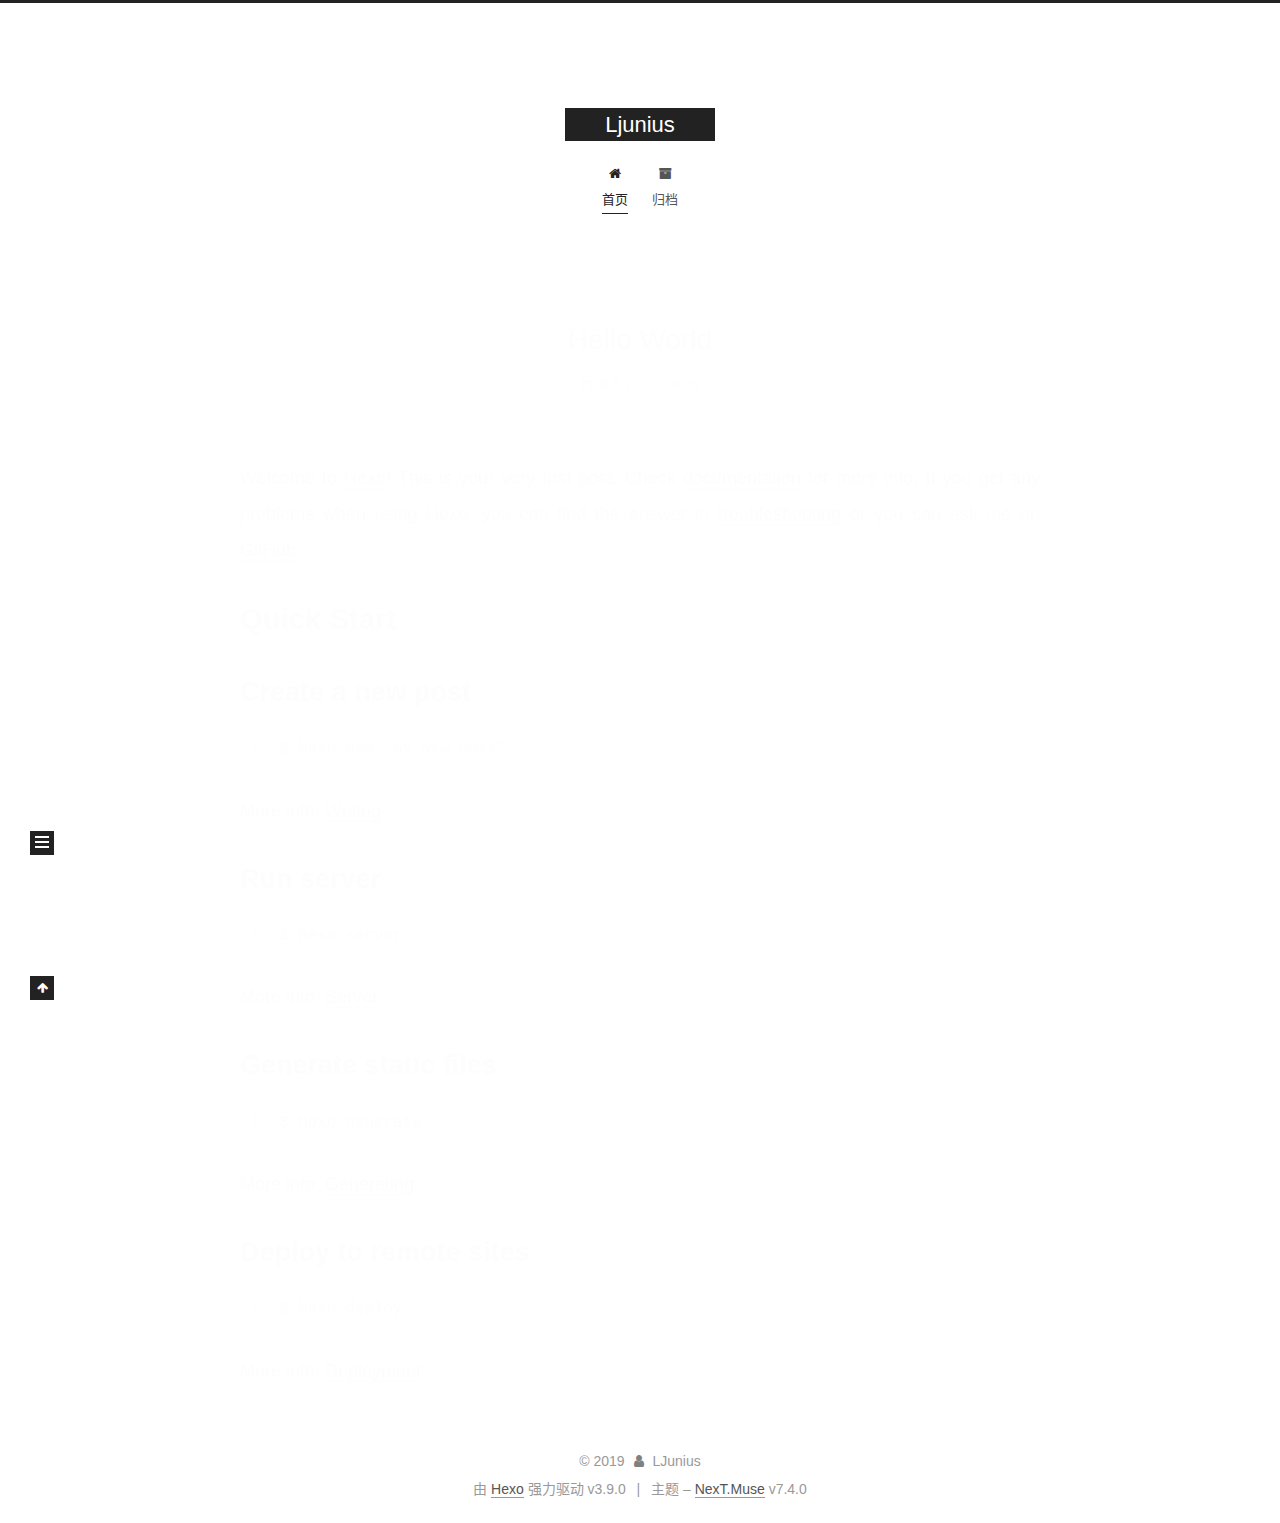
<file: index.html>
<!DOCTYPE html>





<html lang="zh-CN">
<head>
  <meta charset="UTF-8">
<meta name="viewport" content="width=device-width, initial-scale=1, maximum-scale=2">
<meta name="theme-color" content="#222">
<meta name="generator" content="Hexo 3.9.0">
  <link rel="apple-touch-icon" sizes="180x180" href="/images/apple-touch-icon-next.png?v=7.4.0">
  <link rel="icon" type="image/png" sizes="32x32" href="/images/favicon-32x32-next.png?v=7.4.0">
  <link rel="icon" type="image/png" sizes="16x16" href="/images/favicon-16x16-next.png?v=7.4.0">
  <link rel="mask-icon" href="/images/logo.svg?v=7.4.0" color="#222">

<link rel="stylesheet" href="/css/main.css?v=7.4.0">


<link rel="stylesheet" href="/lib/font-awesome/css/font-awesome.min.css?v=4.7.0">


<script id="hexo-configurations">
  var NexT = window.NexT || {};
  var CONFIG = {
    root: '/',
    scheme: 'Muse',
    version: '7.4.0',
    exturl: false,
    sidebar: {"position":"left","display":"post","offset":12,"onmobile":false},
    copycode: {"enable":false,"show_result":false,"style":null},
    back2top: {"enable":true,"sidebar":false,"scrollpercent":false},
    bookmark: {"enable":false,"color":"#222","save":"auto"},
    fancybox: false,
    mediumzoom: false,
    lazyload: false,
    pangu: false,
    algolia: {
      appID: '',
      apiKey: '',
      indexName: '',
      hits: {"per_page":10},
      labels: {"input_placeholder":"Search for Posts","hits_empty":"We didn't find any results for the search: ${query}","hits_stats":"${hits} results found in ${time} ms"}
    },
    localsearch: {"enable":false,"trigger":"auto","top_n_per_article":1,"unescape":false,"preload":false},
    path: '',
    motion: {"enable":true,"async":false,"transition":{"post_block":"fadeIn","post_header":"slideDownIn","post_body":"slideDownIn","coll_header":"slideLeftIn","sidebar":"slideUpIn"}},
    translation: {
      copy_button: '复制',
      copy_success: '复制成功',
      copy_failure: '复制失败'
    },
    sidebarPadding: 40
  };
</script>

  <meta property="og:type" content="website">
<meta property="og:title" content="Ljunius">
<meta property="og:url" content="http://www.ljunius.top/index.html">
<meta property="og:site_name" content="Ljunius">
<meta property="og:locale" content="zh-CN">
<meta name="twitter:card" content="summary">
<meta name="twitter:title" content="Ljunius">
  <link rel="canonical" href="http://www.ljunius.top/">


<script id="page-configurations">
  // https://hexo.io/docs/variables.html
  CONFIG.page = {
    sidebar: "",
    isHome: true,
    isPost: false,
    isPage: false,
    isArchive: false
  };
</script>

  <title>Ljunius</title>
  








  <noscript>
  <style>
  .use-motion .brand,
  .use-motion .menu-item,
  .sidebar-inner,
  .use-motion .post-block,
  .use-motion .pagination,
  .use-motion .comments,
  .use-motion .post-header,
  .use-motion .post-body,
  .use-motion .collection-header { opacity: initial; }

  .use-motion .logo,
  .use-motion .site-title,
  .use-motion .site-subtitle {
    opacity: initial;
    top: initial;
  }

  .use-motion .logo-line-before i { left: initial; }
  .use-motion .logo-line-after i { right: initial; }
  </style>
</noscript>

</head>

<body itemscope itemtype="http://schema.org/WebPage" lang="zh-CN">
  <div class="container use-motion">
    <div class="headband"></div>

    <header id="header" class="header" itemscope itemtype="http://schema.org/WPHeader">
      <div class="header-inner"><div class="site-brand-container">
  <div class="site-meta">

    <div>
      <a href="/" class="brand" rel="start">
        <span class="logo-line-before"><i></i></span>
        <span class="site-title">Ljunius</span>
        <span class="logo-line-after"><i></i></span>
      </a>
    </div>
  </div>

  <div class="site-nav-toggle">
    <button aria-label="切换导航栏">
      <span class="btn-bar"></span>
      <span class="btn-bar"></span>
      <span class="btn-bar"></span>
    </button>
  </div>
</div>


<nav class="site-nav">
  
  <ul id="menu" class="menu">
      
      
      
        
        <li class="menu-item menu-item-home">
      
    

    <a href="/" rel="section"><i class="menu-item-icon fa fa-fw fa-home"></i> <br>首页</a>

  </li>
      
      
      
        
        <li class="menu-item menu-item-archives">
      
    

    <a href="/archives/" rel="section"><i class="menu-item-icon fa fa-fw fa-archive"></i> <br>归档</a>

  </li>
  </ul>

    

</nav>
</div>
    </header>

    
  <div class="back-to-top">
    <i class="fa fa-arrow-up"></i>
    <span>0%</span>
  </div>


    <main id="main" class="main">
      <div class="main-inner">
        <div class="content-wrap">
          <div id="content" class="content">
            
  <div id="posts" class="posts-expand">
        <article itemscope itemtype="http://schema.org/Article">
  
  
  
  <div class="post-block home">
    <link itemprop="mainEntityOfPage" href="http://www.ljunius.top/2019/09/16/hello-world/">

    <span hidden itemprop="author" itemscope itemtype="http://schema.org/Person">
      <meta itemprop="name" content="LJunius">
      <meta itemprop="description" content="">
      <meta itemprop="image" content="/images/avatar.gif">
    </span>

    <span hidden itemprop="publisher" itemscope itemtype="http://schema.org/Organization">
      <meta itemprop="name" content="Ljunius">
    </span>
      <header class="post-header">
        <h1 class="post-title" itemprop="name headline">
            
            <a href="/2019/09/16/hello-world/" class="post-title-link" itemprop="url">Hello World</a>
          
        </h1>

        <div class="post-meta">
            <span class="post-meta-item">
              <span class="post-meta-item-icon">
                <i class="fa fa-calendar-o"></i>
              </span>
              <span class="post-meta-item-text">发表于</span>

              
                
              

              <time title="创建时间：2019-09-16 16:54:46" itemprop="dateCreated datePublished" datetime="2019-09-16T16:54:46+08:00">2019-09-16</time>
            </span>
          

          

        </div>
      </header>

    
    
    
    <div class="post-body" itemprop="articleBody">

      
          <p>Welcome to <a href="https://hexo.io/" target="_blank" rel="noopener">Hexo</a>! This is your very first post. Check <a href="https://hexo.io/docs/" target="_blank" rel="noopener">documentation</a> for more info. If you get any problems when using Hexo, you can find the answer in <a href="https://hexo.io/docs/troubleshooting.html" target="_blank" rel="noopener">troubleshooting</a> or you can ask me on <a href="https://github.com/hexojs/hexo/issues" target="_blank" rel="noopener">GitHub</a>.</p>
<h2 id="Quick-Start"><a href="#Quick-Start" class="headerlink" title="Quick Start"></a>Quick Start</h2><h3 id="Create-a-new-post"><a href="#Create-a-new-post" class="headerlink" title="Create a new post"></a>Create a new post</h3><figure class="highlight bash"><table><tr><td class="gutter"><pre><span class="line">1</span><br></pre></td><td class="code"><pre><span class="line">$ hexo new <span class="string">"My New Post"</span></span><br></pre></td></tr></table></figure>

<p>More info: <a href="https://hexo.io/docs/writing.html" target="_blank" rel="noopener">Writing</a></p>
<h3 id="Run-server"><a href="#Run-server" class="headerlink" title="Run server"></a>Run server</h3><figure class="highlight bash"><table><tr><td class="gutter"><pre><span class="line">1</span><br></pre></td><td class="code"><pre><span class="line">$ hexo server</span><br></pre></td></tr></table></figure>

<p>More info: <a href="https://hexo.io/docs/server.html" target="_blank" rel="noopener">Server</a></p>
<h3 id="Generate-static-files"><a href="#Generate-static-files" class="headerlink" title="Generate static files"></a>Generate static files</h3><figure class="highlight bash"><table><tr><td class="gutter"><pre><span class="line">1</span><br></pre></td><td class="code"><pre><span class="line">$ hexo generate</span><br></pre></td></tr></table></figure>

<p>More info: <a href="https://hexo.io/docs/generating.html" target="_blank" rel="noopener">Generating</a></p>
<h3 id="Deploy-to-remote-sites"><a href="#Deploy-to-remote-sites" class="headerlink" title="Deploy to remote sites"></a>Deploy to remote sites</h3><figure class="highlight bash"><table><tr><td class="gutter"><pre><span class="line">1</span><br></pre></td><td class="code"><pre><span class="line">$ hexo deploy</span><br></pre></td></tr></table></figure>

<p>More info: <a href="https://hexo.io/docs/deployment.html" target="_blank" rel="noopener">Deployment</a></p>

        
      
    </div>

    
    
    
      <footer class="post-footer">
          <div class="post-eof"></div>
        
      </footer>
  </div>
  
  
  
  </article>

    
  </div>

  


          </div>
          

        </div>
          
  
  <div class="sidebar-toggle">
    <div class="sidebar-toggle-line-wrap">
      <span class="sidebar-toggle-line sidebar-toggle-line-first"></span>
      <span class="sidebar-toggle-line sidebar-toggle-line-middle"></span>
      <span class="sidebar-toggle-line sidebar-toggle-line-last"></span>
    </div>
  </div>

  <aside class="sidebar">
    <div class="sidebar-inner">

      <ul class="sidebar-nav motion-element">
        <li class="sidebar-nav-toc">
          文章目录
        </li>
        <li class="sidebar-nav-overview">
          站点概览
        </li>
      </ul>

      <!--noindex-->
      <div class="post-toc-wrap sidebar-panel">
      </div>
      <!--/noindex-->

      <div class="site-overview-wrap sidebar-panel">
        <div class="site-author motion-element" itemprop="author" itemscope itemtype="http://schema.org/Person">
  <p class="site-author-name" itemprop="name">LJunius</p>
  <div class="site-description" itemprop="description"></div>
</div>
  <nav class="site-state motion-element">
      <div class="site-state-item site-state-posts">
        
          <a href="/archives/">
        
          <span class="site-state-item-count">1</span>
          <span class="site-state-item-name">日志</span>
        </a>
      </div>
    
  </nav>



      </div>

    </div>
  </aside>
  <div id="sidebar-dimmer"></div>


      </div>
    </main>

    <footer id="footer" class="footer">
      <div class="footer-inner">
        <div class="copyright">&copy; <span itemprop="copyrightYear">2019</span>
  <span class="with-love" id="animate">
    <i class="fa fa-user"></i>
  </span>
  <span class="author" itemprop="copyrightHolder">LJunius</span>
</div>
  <div class="powered-by">由 <a href="https://hexo.io" class="theme-link" rel="noopener" target="_blank">Hexo</a> 强力驱动 v3.9.0</div>
  <span class="post-meta-divider">|</span>
  <div class="theme-info">主题 – <a href="https://theme-next.org" class="theme-link" rel="noopener" target="_blank">NexT.Muse</a> v7.4.0</div>

        












        
      </div>
    </footer>
  </div>

  


  <script src="/lib/anime.min.js?v=3.1.0"></script>
  <script src="/lib/velocity/velocity.min.js?v=1.2.1"></script>
  <script src="/lib/velocity/velocity.ui.min.js?v=1.2.1"></script>
<script src="/js/utils.js?v=7.4.0"></script><script src="/js/motion.js?v=7.4.0"></script>
<script src="/js/schemes/muse.js?v=7.4.0"></script>
<script src="/js/next-boot.js?v=7.4.0"></script>



  





















  

  

  

</body>
</html>
</file>
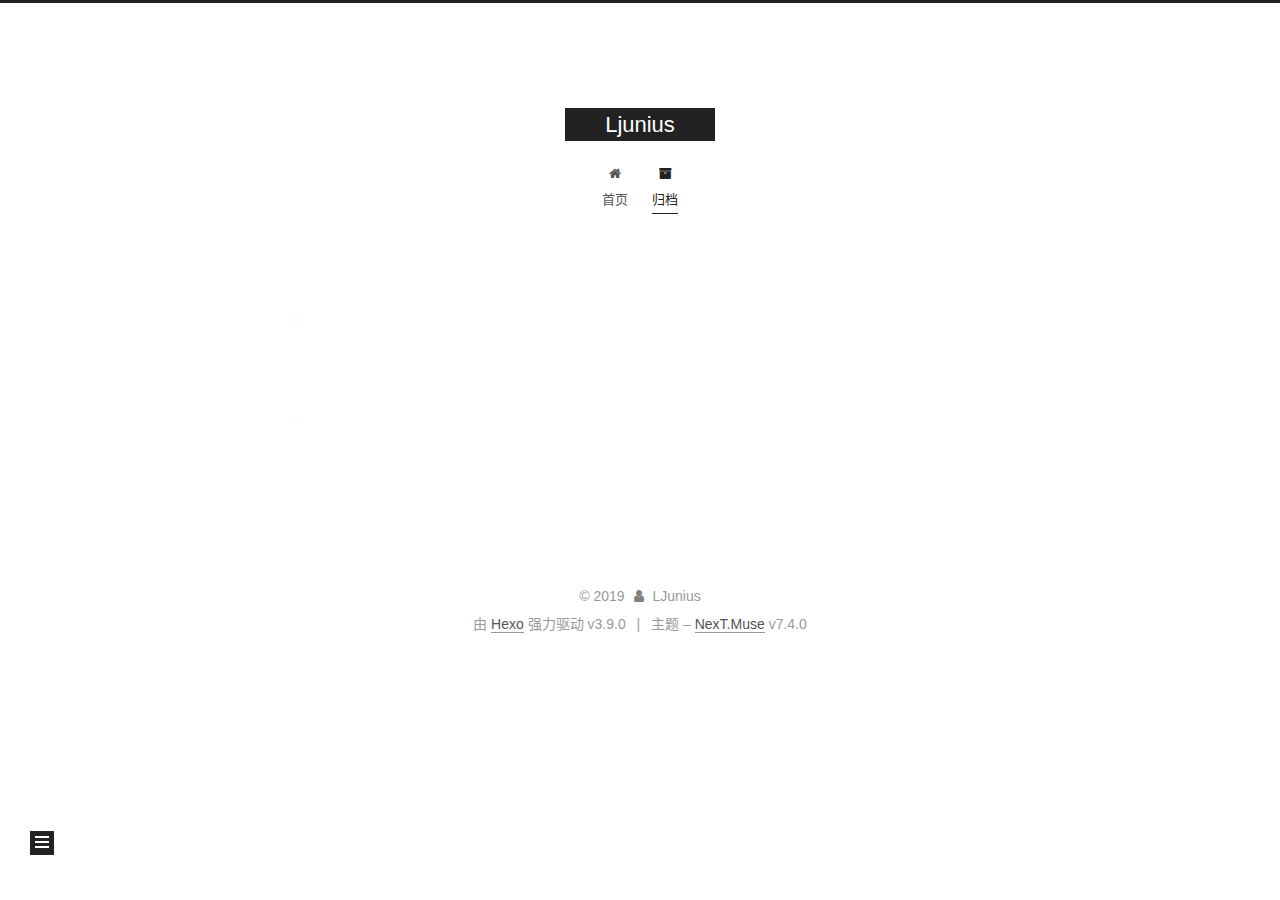
<file: archives/index.html>
<!DOCTYPE html>





<html lang="zh-CN">
<head>
  <meta charset="UTF-8">
<meta name="viewport" content="width=device-width, initial-scale=1, maximum-scale=2">
<meta name="theme-color" content="#222">
<meta name="generator" content="Hexo 3.9.0">
  <link rel="apple-touch-icon" sizes="180x180" href="/images/apple-touch-icon-next.png?v=7.4.0">
  <link rel="icon" type="image/png" sizes="32x32" href="/images/favicon-32x32-next.png?v=7.4.0">
  <link rel="icon" type="image/png" sizes="16x16" href="/images/favicon-16x16-next.png?v=7.4.0">
  <link rel="mask-icon" href="/images/logo.svg?v=7.4.0" color="#222">

<link rel="stylesheet" href="/css/main.css?v=7.4.0">


<link rel="stylesheet" href="/lib/font-awesome/css/font-awesome.min.css?v=4.7.0">


<script id="hexo-configurations">
  var NexT = window.NexT || {};
  var CONFIG = {
    root: '/',
    scheme: 'Muse',
    version: '7.4.0',
    exturl: false,
    sidebar: {"position":"left","display":"post","offset":12,"onmobile":false},
    copycode: {"enable":false,"show_result":false,"style":null},
    back2top: {"enable":true,"sidebar":false,"scrollpercent":false},
    bookmark: {"enable":false,"color":"#222","save":"auto"},
    fancybox: false,
    mediumzoom: false,
    lazyload: false,
    pangu: false,
    algolia: {
      appID: '',
      apiKey: '',
      indexName: '',
      hits: {"per_page":10},
      labels: {"input_placeholder":"Search for Posts","hits_empty":"We didn't find any results for the search: ${query}","hits_stats":"${hits} results found in ${time} ms"}
    },
    localsearch: {"enable":false,"trigger":"auto","top_n_per_article":1,"unescape":false,"preload":false},
    path: '',
    motion: {"enable":true,"async":false,"transition":{"post_block":"fadeIn","post_header":"slideDownIn","post_body":"slideDownIn","coll_header":"slideLeftIn","sidebar":"slideUpIn"}},
    translation: {
      copy_button: '复制',
      copy_success: '复制成功',
      copy_failure: '复制失败'
    },
    sidebarPadding: 40
  };
</script>

  <meta property="og:type" content="website">
<meta property="og:title" content="Ljunius">
<meta property="og:url" content="http://www.ljunius.top/archives/index.html">
<meta property="og:site_name" content="Ljunius">
<meta property="og:locale" content="zh-CN">
<meta name="twitter:card" content="summary">
<meta name="twitter:title" content="Ljunius">
  <link rel="canonical" href="http://www.ljunius.top/archives/">


<script id="page-configurations">
  // https://hexo.io/docs/variables.html
  CONFIG.page = {
    sidebar: "",
    isHome: false,
    isPost: false,
    isPage: false,
    isArchive: true
  };
</script>

  <title>归档 | Ljunius</title>
  








  <noscript>
  <style>
  .use-motion .brand,
  .use-motion .menu-item,
  .sidebar-inner,
  .use-motion .post-block,
  .use-motion .pagination,
  .use-motion .comments,
  .use-motion .post-header,
  .use-motion .post-body,
  .use-motion .collection-header { opacity: initial; }

  .use-motion .logo,
  .use-motion .site-title,
  .use-motion .site-subtitle {
    opacity: initial;
    top: initial;
  }

  .use-motion .logo-line-before i { left: initial; }
  .use-motion .logo-line-after i { right: initial; }
  </style>
</noscript>

</head>

<body itemscope itemtype="http://schema.org/WebPage" lang="zh-CN">
  <div class="container use-motion">
    <div class="headband"></div>

    <header id="header" class="header" itemscope itemtype="http://schema.org/WPHeader">
      <div class="header-inner"><div class="site-brand-container">
  <div class="site-meta">

    <div>
      <a href="/" class="brand" rel="start">
        <span class="logo-line-before"><i></i></span>
        <span class="site-title">Ljunius</span>
        <span class="logo-line-after"><i></i></span>
      </a>
    </div>
  </div>

  <div class="site-nav-toggle">
    <button aria-label="切换导航栏">
      <span class="btn-bar"></span>
      <span class="btn-bar"></span>
      <span class="btn-bar"></span>
    </button>
  </div>
</div>


<nav class="site-nav">
  
  <ul id="menu" class="menu">
      
      
      
        
        <li class="menu-item menu-item-home">
      
    

    <a href="/" rel="section"><i class="menu-item-icon fa fa-fw fa-home"></i> <br>首页</a>

  </li>
      
      
      
        
        <li class="menu-item menu-item-archives">
      
    

    <a href="/archives/" rel="section"><i class="menu-item-icon fa fa-fw fa-archive"></i> <br>归档</a>

  </li>
  </ul>

    

  
    
    
  
    
    
  
  

</nav>
</div>
    </header>

    
  <div class="back-to-top">
    <i class="fa fa-arrow-up"></i>
    <span>0%</span>
  </div>


    <main id="main" class="main">
      <div class="main-inner">
        <div class="content-wrap">
          <div id="content" class="content">
            

  
  
  
  <div class="post-block archive">
    <div id="posts" class="posts-collapse">
      <div class="collection-title">
        
        
        
          
        
        <span class="collection-header">嗯..! 目前共计 1 篇日志。 继续努力。</span>
      </div>
      

      

  
  

  
    
    <div class="collection-year">
      <h1 class="collection-header">2019</h1>
    </div>
  

  <article itemscope itemtype="http://schema.org/Article">
    <header class="post-header">

      <h2 class="post-title">
        
          <a class="post-title-link" href="/2019/09/16/hello-world/" itemprop="url">
            <span itemprop="name">Hello World</span>
          </a>
        
      </h2>

      <div class="post-meta">
        <time class="post-time" itemprop="dateCreated"
              datetime="2019-09-16T16:54:46+08:00"
              content="2019-09-16">
          09-16
        </time>
      </div>

    </header>
  </article>




    </div>
  </div>
  
  
  

  



          </div>
          

        </div>
          
  
  <div class="sidebar-toggle">
    <div class="sidebar-toggle-line-wrap">
      <span class="sidebar-toggle-line sidebar-toggle-line-first"></span>
      <span class="sidebar-toggle-line sidebar-toggle-line-middle"></span>
      <span class="sidebar-toggle-line sidebar-toggle-line-last"></span>
    </div>
  </div>

  <aside class="sidebar">
    <div class="sidebar-inner">

      <ul class="sidebar-nav motion-element">
        <li class="sidebar-nav-toc">
          文章目录
        </li>
        <li class="sidebar-nav-overview">
          站点概览
        </li>
      </ul>

      <!--noindex-->
      <div class="post-toc-wrap sidebar-panel">
      </div>
      <!--/noindex-->

      <div class="site-overview-wrap sidebar-panel">
        <div class="site-author motion-element" itemprop="author" itemscope itemtype="http://schema.org/Person">
  <p class="site-author-name" itemprop="name">LJunius</p>
  <div class="site-description" itemprop="description"></div>
</div>
  <nav class="site-state motion-element">
      <div class="site-state-item site-state-posts">
        
          <a href="/archives/">
        
          <span class="site-state-item-count">1</span>
          <span class="site-state-item-name">日志</span>
        </a>
      </div>
    
  </nav>



      </div>

    </div>
  </aside>
  <div id="sidebar-dimmer"></div>


      </div>
    </main>

    <footer id="footer" class="footer">
      <div class="footer-inner">
        <div class="copyright">&copy; <span itemprop="copyrightYear">2019</span>
  <span class="with-love" id="animate">
    <i class="fa fa-user"></i>
  </span>
  <span class="author" itemprop="copyrightHolder">LJunius</span>
</div>
  <div class="powered-by">由 <a href="https://hexo.io" class="theme-link" rel="noopener" target="_blank">Hexo</a> 强力驱动 v3.9.0</div>
  <span class="post-meta-divider">|</span>
  <div class="theme-info">主题 – <a href="https://theme-next.org" class="theme-link" rel="noopener" target="_blank">NexT.Muse</a> v7.4.0</div>

        












        
      </div>
    </footer>
  </div>

  


  <script src="/lib/anime.min.js?v=3.1.0"></script>
  <script src="/lib/velocity/velocity.min.js?v=1.2.1"></script>
  <script src="/lib/velocity/velocity.ui.min.js?v=1.2.1"></script>
<script src="/js/utils.js?v=7.4.0"></script><script src="/js/motion.js?v=7.4.0"></script>
<script src="/js/schemes/muse.js?v=7.4.0"></script>
<script src="/js/next-boot.js?v=7.4.0"></script>



  





















  

  

  

</body>
</html>
</file>
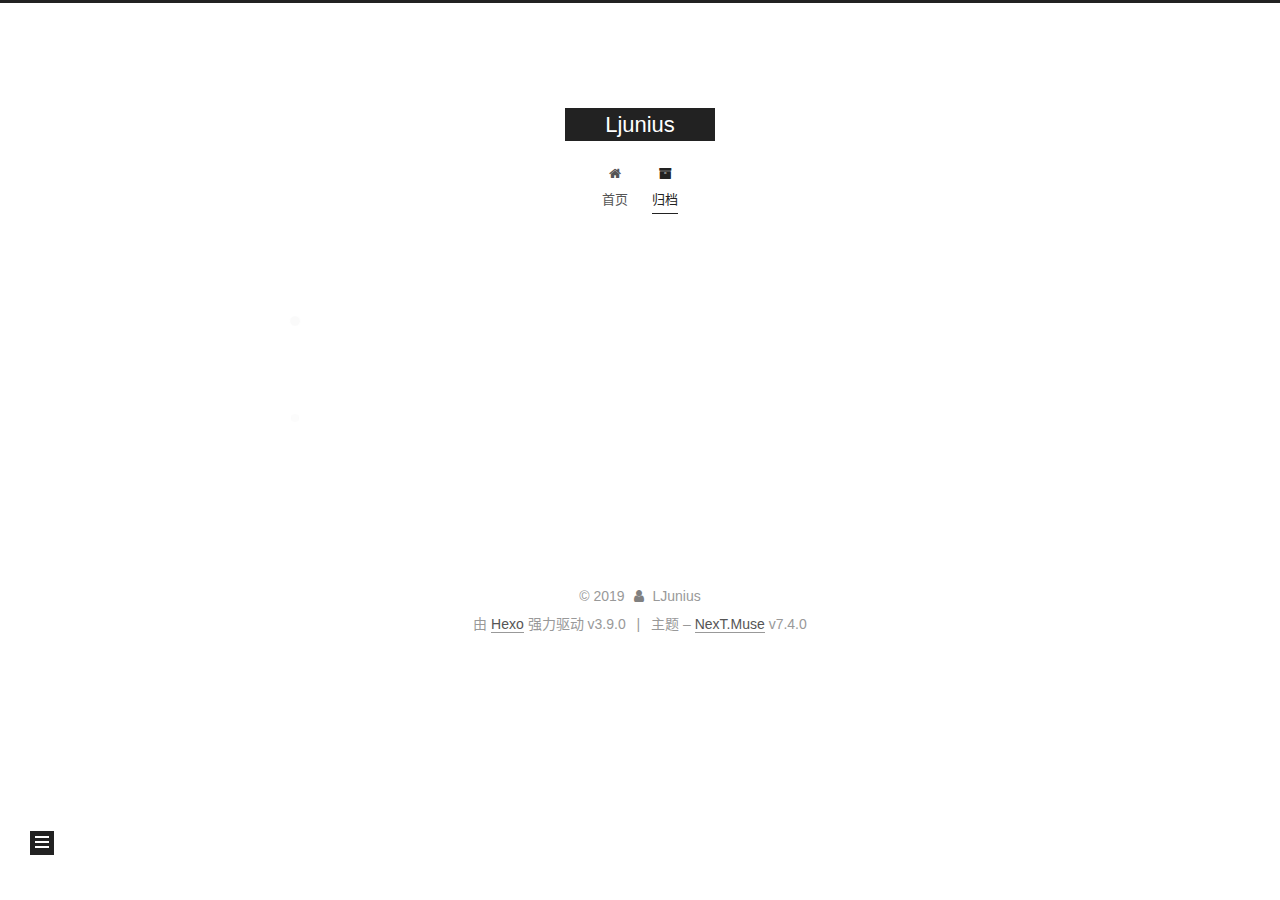
<file: archives/2019/index.html>
<!DOCTYPE html>





<html lang="zh-CN">
<head>
  <meta charset="UTF-8">
<meta name="viewport" content="width=device-width, initial-scale=1, maximum-scale=2">
<meta name="theme-color" content="#222">
<meta name="generator" content="Hexo 3.9.0">
  <link rel="apple-touch-icon" sizes="180x180" href="/images/apple-touch-icon-next.png?v=7.4.0">
  <link rel="icon" type="image/png" sizes="32x32" href="/images/favicon-32x32-next.png?v=7.4.0">
  <link rel="icon" type="image/png" sizes="16x16" href="/images/favicon-16x16-next.png?v=7.4.0">
  <link rel="mask-icon" href="/images/logo.svg?v=7.4.0" color="#222">

<link rel="stylesheet" href="/css/main.css?v=7.4.0">


<link rel="stylesheet" href="/lib/font-awesome/css/font-awesome.min.css?v=4.7.0">


<script id="hexo-configurations">
  var NexT = window.NexT || {};
  var CONFIG = {
    root: '/',
    scheme: 'Muse',
    version: '7.4.0',
    exturl: false,
    sidebar: {"position":"left","display":"post","offset":12,"onmobile":false},
    copycode: {"enable":false,"show_result":false,"style":null},
    back2top: {"enable":true,"sidebar":false,"scrollpercent":false},
    bookmark: {"enable":false,"color":"#222","save":"auto"},
    fancybox: false,
    mediumzoom: false,
    lazyload: false,
    pangu: false,
    algolia: {
      appID: '',
      apiKey: '',
      indexName: '',
      hits: {"per_page":10},
      labels: {"input_placeholder":"Search for Posts","hits_empty":"We didn't find any results for the search: ${query}","hits_stats":"${hits} results found in ${time} ms"}
    },
    localsearch: {"enable":false,"trigger":"auto","top_n_per_article":1,"unescape":false,"preload":false},
    path: '',
    motion: {"enable":true,"async":false,"transition":{"post_block":"fadeIn","post_header":"slideDownIn","post_body":"slideDownIn","coll_header":"slideLeftIn","sidebar":"slideUpIn"}},
    translation: {
      copy_button: '复制',
      copy_success: '复制成功',
      copy_failure: '复制失败'
    },
    sidebarPadding: 40
  };
</script>

  <meta property="og:type" content="website">
<meta property="og:title" content="Ljunius">
<meta property="og:url" content="http://www.ljunius.top/archives/2019/index.html">
<meta property="og:site_name" content="Ljunius">
<meta property="og:locale" content="zh-CN">
<meta name="twitter:card" content="summary">
<meta name="twitter:title" content="Ljunius">
  <link rel="canonical" href="http://www.ljunius.top/archives/2019/">


<script id="page-configurations">
  // https://hexo.io/docs/variables.html
  CONFIG.page = {
    sidebar: "",
    isHome: false,
    isPost: false,
    isPage: false,
    isArchive: true
  };
</script>

  <title>归档 | Ljunius</title>
  








  <noscript>
  <style>
  .use-motion .brand,
  .use-motion .menu-item,
  .sidebar-inner,
  .use-motion .post-block,
  .use-motion .pagination,
  .use-motion .comments,
  .use-motion .post-header,
  .use-motion .post-body,
  .use-motion .collection-header { opacity: initial; }

  .use-motion .logo,
  .use-motion .site-title,
  .use-motion .site-subtitle {
    opacity: initial;
    top: initial;
  }

  .use-motion .logo-line-before i { left: initial; }
  .use-motion .logo-line-after i { right: initial; }
  </style>
</noscript>

</head>

<body itemscope itemtype="http://schema.org/WebPage" lang="zh-CN">
  <div class="container use-motion">
    <div class="headband"></div>

    <header id="header" class="header" itemscope itemtype="http://schema.org/WPHeader">
      <div class="header-inner"><div class="site-brand-container">
  <div class="site-meta">

    <div>
      <a href="/" class="brand" rel="start">
        <span class="logo-line-before"><i></i></span>
        <span class="site-title">Ljunius</span>
        <span class="logo-line-after"><i></i></span>
      </a>
    </div>
  </div>

  <div class="site-nav-toggle">
    <button aria-label="切换导航栏">
      <span class="btn-bar"></span>
      <span class="btn-bar"></span>
      <span class="btn-bar"></span>
    </button>
  </div>
</div>


<nav class="site-nav">
  
  <ul id="menu" class="menu">
      
      
      
        
        <li class="menu-item menu-item-home">
      
    

    <a href="/" rel="section"><i class="menu-item-icon fa fa-fw fa-home"></i> <br>首页</a>

  </li>
      
      
      
        
        <li class="menu-item menu-item-archives">
      
    

    <a href="/archives/" rel="section"><i class="menu-item-icon fa fa-fw fa-archive"></i> <br>归档</a>

  </li>
  </ul>

    

  
    
    
  
    
    
  
  

</nav>
</div>
    </header>

    
  <div class="back-to-top">
    <i class="fa fa-arrow-up"></i>
    <span>0%</span>
  </div>


    <main id="main" class="main">
      <div class="main-inner">
        <div class="content-wrap">
          <div id="content" class="content">
            

  
  
  
  <div class="post-block archive">
    <div id="posts" class="posts-collapse">
      <div class="collection-title">
        
        
        
          
        
        <span class="collection-header">嗯..! 目前共计 1 篇日志。 继续努力。</span>
      </div>
      

      

  
  

  
    
    <div class="collection-year">
      <h1 class="collection-header">2019</h1>
    </div>
  

  <article itemscope itemtype="http://schema.org/Article">
    <header class="post-header">

      <h2 class="post-title">
        
          <a class="post-title-link" href="/2019/09/16/hello-world/" itemprop="url">
            <span itemprop="name">Hello World</span>
          </a>
        
      </h2>

      <div class="post-meta">
        <time class="post-time" itemprop="dateCreated"
              datetime="2019-09-16T16:54:46+08:00"
              content="2019-09-16">
          09-16
        </time>
      </div>

    </header>
  </article>




    </div>
  </div>
  
  
  

  



          </div>
          

        </div>
          
  
  <div class="sidebar-toggle">
    <div class="sidebar-toggle-line-wrap">
      <span class="sidebar-toggle-line sidebar-toggle-line-first"></span>
      <span class="sidebar-toggle-line sidebar-toggle-line-middle"></span>
      <span class="sidebar-toggle-line sidebar-toggle-line-last"></span>
    </div>
  </div>

  <aside class="sidebar">
    <div class="sidebar-inner">

      <ul class="sidebar-nav motion-element">
        <li class="sidebar-nav-toc">
          文章目录
        </li>
        <li class="sidebar-nav-overview">
          站点概览
        </li>
      </ul>

      <!--noindex-->
      <div class="post-toc-wrap sidebar-panel">
      </div>
      <!--/noindex-->

      <div class="site-overview-wrap sidebar-panel">
        <div class="site-author motion-element" itemprop="author" itemscope itemtype="http://schema.org/Person">
  <p class="site-author-name" itemprop="name">LJunius</p>
  <div class="site-description" itemprop="description"></div>
</div>
  <nav class="site-state motion-element">
      <div class="site-state-item site-state-posts">
        
          <a href="/archives/">
        
          <span class="site-state-item-count">1</span>
          <span class="site-state-item-name">日志</span>
        </a>
      </div>
    
  </nav>



      </div>

    </div>
  </aside>
  <div id="sidebar-dimmer"></div>


      </div>
    </main>

    <footer id="footer" class="footer">
      <div class="footer-inner">
        <div class="copyright">&copy; <span itemprop="copyrightYear">2019</span>
  <span class="with-love" id="animate">
    <i class="fa fa-user"></i>
  </span>
  <span class="author" itemprop="copyrightHolder">LJunius</span>
</div>
  <div class="powered-by">由 <a href="https://hexo.io" class="theme-link" rel="noopener" target="_blank">Hexo</a> 强力驱动 v3.9.0</div>
  <span class="post-meta-divider">|</span>
  <div class="theme-info">主题 – <a href="https://theme-next.org" class="theme-link" rel="noopener" target="_blank">NexT.Muse</a> v7.4.0</div>

        












        
      </div>
    </footer>
  </div>

  


  <script src="/lib/anime.min.js?v=3.1.0"></script>
  <script src="/lib/velocity/velocity.min.js?v=1.2.1"></script>
  <script src="/lib/velocity/velocity.ui.min.js?v=1.2.1"></script>
<script src="/js/utils.js?v=7.4.0"></script><script src="/js/motion.js?v=7.4.0"></script>
<script src="/js/schemes/muse.js?v=7.4.0"></script>
<script src="/js/next-boot.js?v=7.4.0"></script>



  





















  

  

  

</body>
</html>
</file>
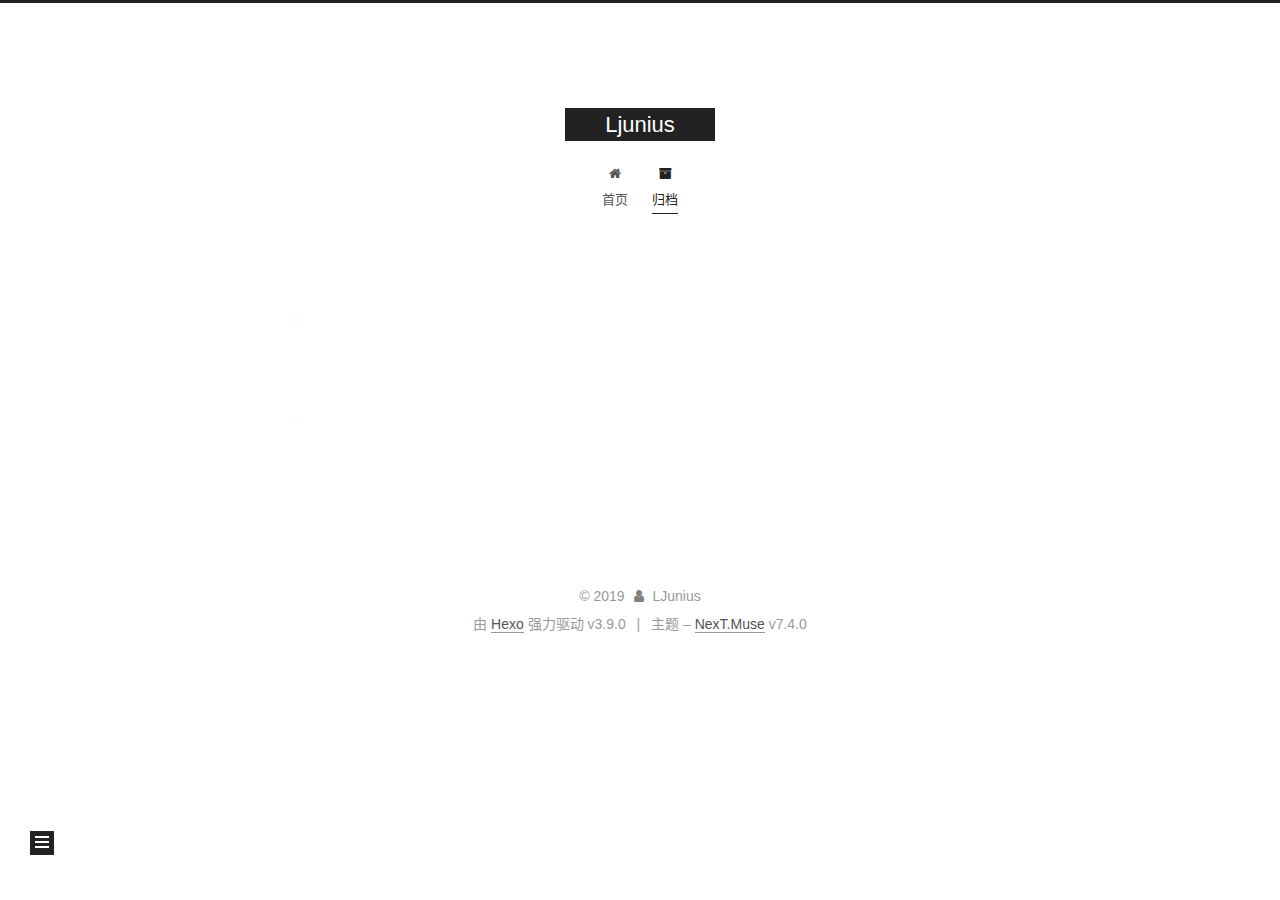
<file: archives/2019/09/index.html>
<!DOCTYPE html>





<html lang="zh-CN">
<head>
  <meta charset="UTF-8">
<meta name="viewport" content="width=device-width, initial-scale=1, maximum-scale=2">
<meta name="theme-color" content="#222">
<meta name="generator" content="Hexo 3.9.0">
  <link rel="apple-touch-icon" sizes="180x180" href="/images/apple-touch-icon-next.png?v=7.4.0">
  <link rel="icon" type="image/png" sizes="32x32" href="/images/favicon-32x32-next.png?v=7.4.0">
  <link rel="icon" type="image/png" sizes="16x16" href="/images/favicon-16x16-next.png?v=7.4.0">
  <link rel="mask-icon" href="/images/logo.svg?v=7.4.0" color="#222">

<link rel="stylesheet" href="/css/main.css?v=7.4.0">


<link rel="stylesheet" href="/lib/font-awesome/css/font-awesome.min.css?v=4.7.0">


<script id="hexo-configurations">
  var NexT = window.NexT || {};
  var CONFIG = {
    root: '/',
    scheme: 'Muse',
    version: '7.4.0',
    exturl: false,
    sidebar: {"position":"left","display":"post","offset":12,"onmobile":false},
    copycode: {"enable":false,"show_result":false,"style":null},
    back2top: {"enable":true,"sidebar":false,"scrollpercent":false},
    bookmark: {"enable":false,"color":"#222","save":"auto"},
    fancybox: false,
    mediumzoom: false,
    lazyload: false,
    pangu: false,
    algolia: {
      appID: '',
      apiKey: '',
      indexName: '',
      hits: {"per_page":10},
      labels: {"input_placeholder":"Search for Posts","hits_empty":"We didn't find any results for the search: ${query}","hits_stats":"${hits} results found in ${time} ms"}
    },
    localsearch: {"enable":false,"trigger":"auto","top_n_per_article":1,"unescape":false,"preload":false},
    path: '',
    motion: {"enable":true,"async":false,"transition":{"post_block":"fadeIn","post_header":"slideDownIn","post_body":"slideDownIn","coll_header":"slideLeftIn","sidebar":"slideUpIn"}},
    translation: {
      copy_button: '复制',
      copy_success: '复制成功',
      copy_failure: '复制失败'
    },
    sidebarPadding: 40
  };
</script>

  <meta property="og:type" content="website">
<meta property="og:title" content="Ljunius">
<meta property="og:url" content="http://www.ljunius.top/archives/2019/09/index.html">
<meta property="og:site_name" content="Ljunius">
<meta property="og:locale" content="zh-CN">
<meta name="twitter:card" content="summary">
<meta name="twitter:title" content="Ljunius">
  <link rel="canonical" href="http://www.ljunius.top/archives/2019/09/">


<script id="page-configurations">
  // https://hexo.io/docs/variables.html
  CONFIG.page = {
    sidebar: "",
    isHome: false,
    isPost: false,
    isPage: false,
    isArchive: true
  };
</script>

  <title>归档 | Ljunius</title>
  








  <noscript>
  <style>
  .use-motion .brand,
  .use-motion .menu-item,
  .sidebar-inner,
  .use-motion .post-block,
  .use-motion .pagination,
  .use-motion .comments,
  .use-motion .post-header,
  .use-motion .post-body,
  .use-motion .collection-header { opacity: initial; }

  .use-motion .logo,
  .use-motion .site-title,
  .use-motion .site-subtitle {
    opacity: initial;
    top: initial;
  }

  .use-motion .logo-line-before i { left: initial; }
  .use-motion .logo-line-after i { right: initial; }
  </style>
</noscript>

</head>

<body itemscope itemtype="http://schema.org/WebPage" lang="zh-CN">
  <div class="container use-motion">
    <div class="headband"></div>

    <header id="header" class="header" itemscope itemtype="http://schema.org/WPHeader">
      <div class="header-inner"><div class="site-brand-container">
  <div class="site-meta">

    <div>
      <a href="/" class="brand" rel="start">
        <span class="logo-line-before"><i></i></span>
        <span class="site-title">Ljunius</span>
        <span class="logo-line-after"><i></i></span>
      </a>
    </div>
  </div>

  <div class="site-nav-toggle">
    <button aria-label="切换导航栏">
      <span class="btn-bar"></span>
      <span class="btn-bar"></span>
      <span class="btn-bar"></span>
    </button>
  </div>
</div>


<nav class="site-nav">
  
  <ul id="menu" class="menu">
      
      
      
        
        <li class="menu-item menu-item-home">
      
    

    <a href="/" rel="section"><i class="menu-item-icon fa fa-fw fa-home"></i> <br>首页</a>

  </li>
      
      
      
        
        <li class="menu-item menu-item-archives">
      
    

    <a href="/archives/" rel="section"><i class="menu-item-icon fa fa-fw fa-archive"></i> <br>归档</a>

  </li>
  </ul>

    

  
    
    
  
    
    
  
  

</nav>
</div>
    </header>

    
  <div class="back-to-top">
    <i class="fa fa-arrow-up"></i>
    <span>0%</span>
  </div>


    <main id="main" class="main">
      <div class="main-inner">
        <div class="content-wrap">
          <div id="content" class="content">
            

  
  
  
  <div class="post-block archive">
    <div id="posts" class="posts-collapse">
      <div class="collection-title">
        
        
        
          
        
        <span class="collection-header">嗯..! 目前共计 1 篇日志。 继续努力。</span>
      </div>
      

      

  
  

  
    
    <div class="collection-year">
      <h1 class="collection-header">2019</h1>
    </div>
  

  <article itemscope itemtype="http://schema.org/Article">
    <header class="post-header">

      <h2 class="post-title">
        
          <a class="post-title-link" href="/2019/09/16/hello-world/" itemprop="url">
            <span itemprop="name">Hello World</span>
          </a>
        
      </h2>

      <div class="post-meta">
        <time class="post-time" itemprop="dateCreated"
              datetime="2019-09-16T16:54:46+08:00"
              content="2019-09-16">
          09-16
        </time>
      </div>

    </header>
  </article>




    </div>
  </div>
  
  
  

  



          </div>
          

        </div>
          
  
  <div class="sidebar-toggle">
    <div class="sidebar-toggle-line-wrap">
      <span class="sidebar-toggle-line sidebar-toggle-line-first"></span>
      <span class="sidebar-toggle-line sidebar-toggle-line-middle"></span>
      <span class="sidebar-toggle-line sidebar-toggle-line-last"></span>
    </div>
  </div>

  <aside class="sidebar">
    <div class="sidebar-inner">

      <ul class="sidebar-nav motion-element">
        <li class="sidebar-nav-toc">
          文章目录
        </li>
        <li class="sidebar-nav-overview">
          站点概览
        </li>
      </ul>

      <!--noindex-->
      <div class="post-toc-wrap sidebar-panel">
      </div>
      <!--/noindex-->

      <div class="site-overview-wrap sidebar-panel">
        <div class="site-author motion-element" itemprop="author" itemscope itemtype="http://schema.org/Person">
  <p class="site-author-name" itemprop="name">LJunius</p>
  <div class="site-description" itemprop="description"></div>
</div>
  <nav class="site-state motion-element">
      <div class="site-state-item site-state-posts">
        
          <a href="/archives/">
        
          <span class="site-state-item-count">1</span>
          <span class="site-state-item-name">日志</span>
        </a>
      </div>
    
  </nav>



      </div>

    </div>
  </aside>
  <div id="sidebar-dimmer"></div>


      </div>
    </main>

    <footer id="footer" class="footer">
      <div class="footer-inner">
        <div class="copyright">&copy; <span itemprop="copyrightYear">2019</span>
  <span class="with-love" id="animate">
    <i class="fa fa-user"></i>
  </span>
  <span class="author" itemprop="copyrightHolder">LJunius</span>
</div>
  <div class="powered-by">由 <a href="https://hexo.io" class="theme-link" rel="noopener" target="_blank">Hexo</a> 强力驱动 v3.9.0</div>
  <span class="post-meta-divider">|</span>
  <div class="theme-info">主题 – <a href="https://theme-next.org" class="theme-link" rel="noopener" target="_blank">NexT.Muse</a> v7.4.0</div>

        












        
      </div>
    </footer>
  </div>

  


  <script src="/lib/anime.min.js?v=3.1.0"></script>
  <script src="/lib/velocity/velocity.min.js?v=1.2.1"></script>
  <script src="/lib/velocity/velocity.ui.min.js?v=1.2.1"></script>
<script src="/js/utils.js?v=7.4.0"></script><script src="/js/motion.js?v=7.4.0"></script>
<script src="/js/schemes/muse.js?v=7.4.0"></script>
<script src="/js/next-boot.js?v=7.4.0"></script>



  





















  

  

  

</body>
</html>
</file>
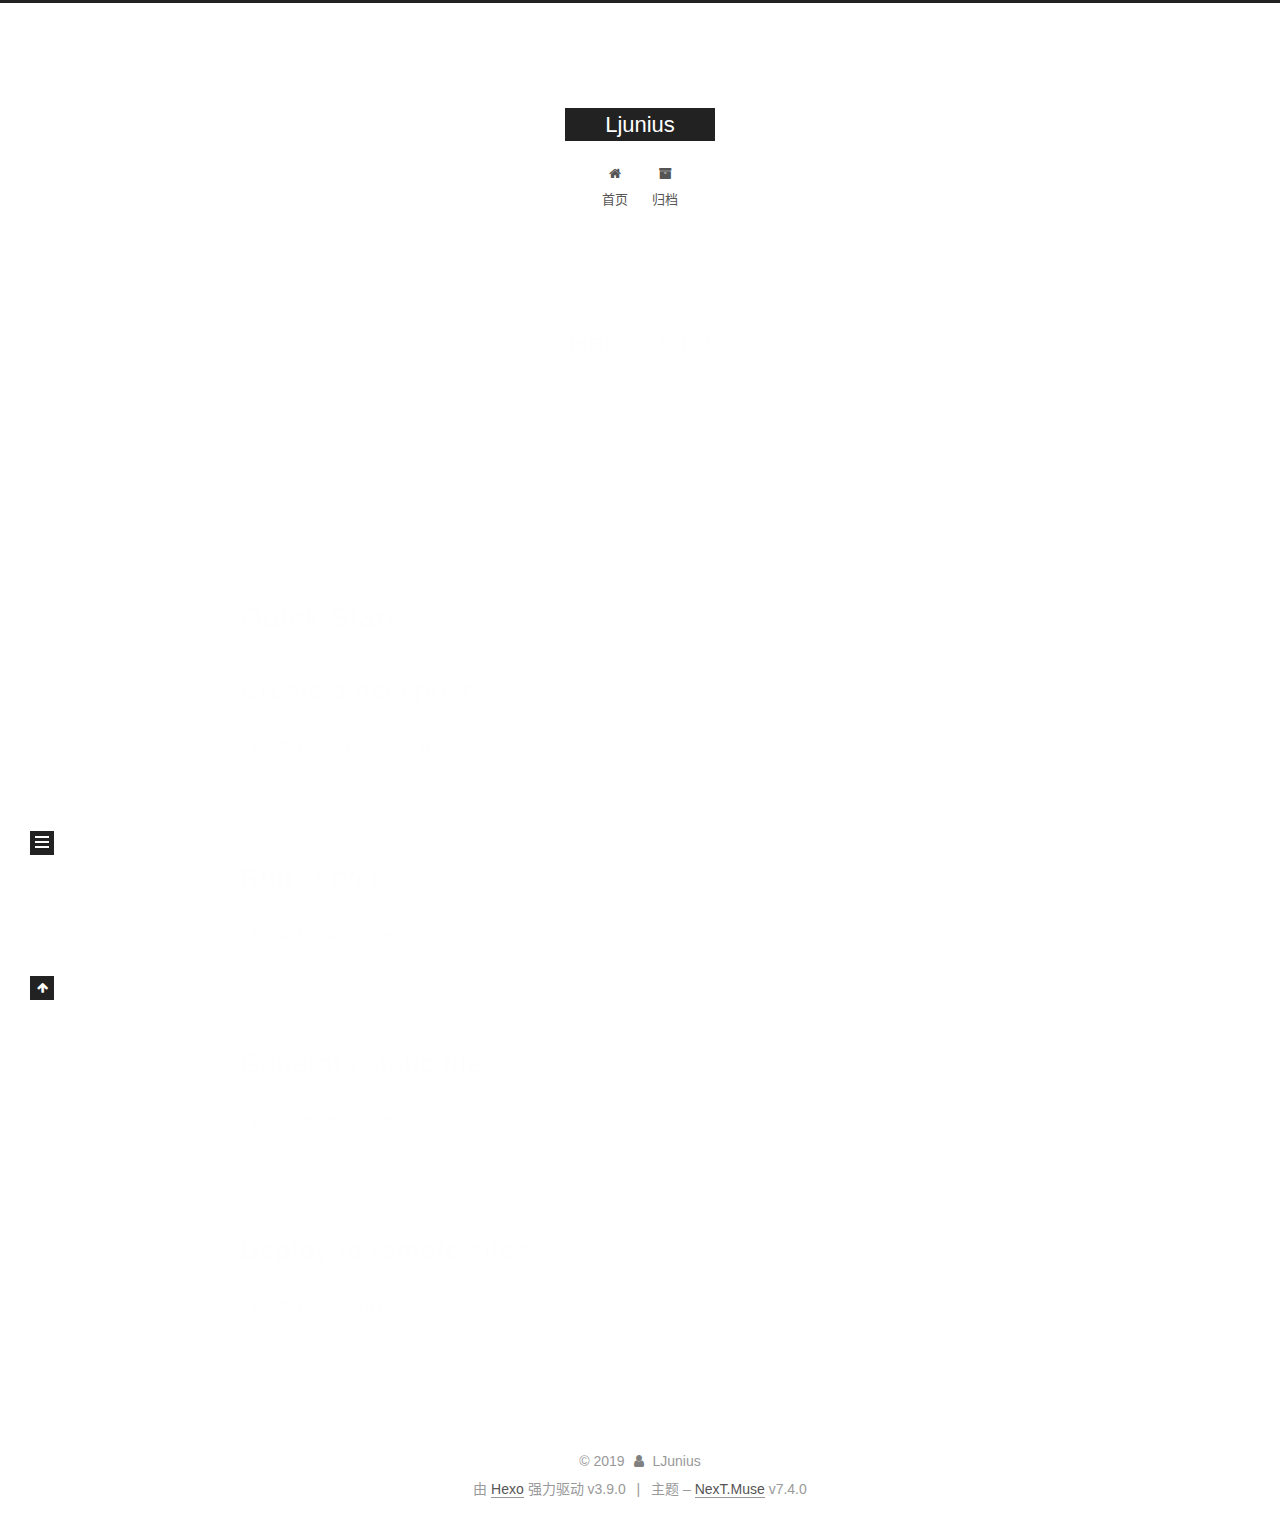
<file: 2019/09/16/hello-world/index.html>
<!DOCTYPE html>





<html lang="zh-CN">
<head>
  <meta charset="UTF-8">
<meta name="viewport" content="width=device-width, initial-scale=1, maximum-scale=2">
<meta name="theme-color" content="#222">
<meta name="generator" content="Hexo 3.9.0">
  <link rel="apple-touch-icon" sizes="180x180" href="/images/apple-touch-icon-next.png?v=7.4.0">
  <link rel="icon" type="image/png" sizes="32x32" href="/images/favicon-32x32-next.png?v=7.4.0">
  <link rel="icon" type="image/png" sizes="16x16" href="/images/favicon-16x16-next.png?v=7.4.0">
  <link rel="mask-icon" href="/images/logo.svg?v=7.4.0" color="#222">

<link rel="stylesheet" href="/css/main.css?v=7.4.0">


<link rel="stylesheet" href="/lib/font-awesome/css/font-awesome.min.css?v=4.7.0">


<script id="hexo-configurations">
  var NexT = window.NexT || {};
  var CONFIG = {
    root: '/',
    scheme: 'Muse',
    version: '7.4.0',
    exturl: false,
    sidebar: {"position":"left","display":"post","offset":12,"onmobile":false},
    copycode: {"enable":false,"show_result":false,"style":null},
    back2top: {"enable":true,"sidebar":false,"scrollpercent":false},
    bookmark: {"enable":false,"color":"#222","save":"auto"},
    fancybox: false,
    mediumzoom: false,
    lazyload: false,
    pangu: false,
    algolia: {
      appID: '',
      apiKey: '',
      indexName: '',
      hits: {"per_page":10},
      labels: {"input_placeholder":"Search for Posts","hits_empty":"We didn't find any results for the search: ${query}","hits_stats":"${hits} results found in ${time} ms"}
    },
    localsearch: {"enable":false,"trigger":"auto","top_n_per_article":1,"unescape":false,"preload":false},
    path: '',
    motion: {"enable":true,"async":false,"transition":{"post_block":"fadeIn","post_header":"slideDownIn","post_body":"slideDownIn","coll_header":"slideLeftIn","sidebar":"slideUpIn"}},
    translation: {
      copy_button: '复制',
      copy_success: '复制成功',
      copy_failure: '复制失败'
    },
    sidebarPadding: 40
  };
</script>

  <meta name="description" content="Welcome to Hexo! This is your very first post. Check documentation for more info. If you get any problems when using Hexo, you can find the answer in troubleshooting or you can ask me on GitHub. Quick">
<meta property="og:type" content="article">
<meta property="og:title" content="Hello World">
<meta property="og:url" content="http://www.ljunius.top/2019/09/16/hello-world/index.html">
<meta property="og:site_name" content="Ljunius">
<meta property="og:description" content="Welcome to Hexo! This is your very first post. Check documentation for more info. If you get any problems when using Hexo, you can find the answer in troubleshooting or you can ask me on GitHub. Quick">
<meta property="og:locale" content="zh-CN">
<meta property="og:updated_time" content="2019-09-16T08:54:46.979Z">
<meta name="twitter:card" content="summary">
<meta name="twitter:title" content="Hello World">
<meta name="twitter:description" content="Welcome to Hexo! This is your very first post. Check documentation for more info. If you get any problems when using Hexo, you can find the answer in troubleshooting or you can ask me on GitHub. Quick">
  <link rel="canonical" href="http://www.ljunius.top/2019/09/16/hello-world/">


<script id="page-configurations">
  // https://hexo.io/docs/variables.html
  CONFIG.page = {
    sidebar: "",
    isHome: false,
    isPost: true,
    isPage: false,
    isArchive: false
  };
</script>

  <title>Hello World | Ljunius</title>
  








  <noscript>
  <style>
  .use-motion .brand,
  .use-motion .menu-item,
  .sidebar-inner,
  .use-motion .post-block,
  .use-motion .pagination,
  .use-motion .comments,
  .use-motion .post-header,
  .use-motion .post-body,
  .use-motion .collection-header { opacity: initial; }

  .use-motion .logo,
  .use-motion .site-title,
  .use-motion .site-subtitle {
    opacity: initial;
    top: initial;
  }

  .use-motion .logo-line-before i { left: initial; }
  .use-motion .logo-line-after i { right: initial; }
  </style>
</noscript>

</head>

<body itemscope itemtype="http://schema.org/WebPage" lang="zh-CN">
  <div class="container use-motion">
    <div class="headband"></div>

    <header id="header" class="header" itemscope itemtype="http://schema.org/WPHeader">
      <div class="header-inner"><div class="site-brand-container">
  <div class="site-meta">

    <div>
      <a href="/" class="brand" rel="start">
        <span class="logo-line-before"><i></i></span>
        <span class="site-title">Ljunius</span>
        <span class="logo-line-after"><i></i></span>
      </a>
    </div>
  </div>

  <div class="site-nav-toggle">
    <button aria-label="切换导航栏">
      <span class="btn-bar"></span>
      <span class="btn-bar"></span>
      <span class="btn-bar"></span>
    </button>
  </div>
</div>


<nav class="site-nav">
  
  <ul id="menu" class="menu">
      
      
      
        
        <li class="menu-item menu-item-home">
      
    

    <a href="/" rel="section"><i class="menu-item-icon fa fa-fw fa-home"></i> <br>首页</a>

  </li>
      
      
      
        
        <li class="menu-item menu-item-archives">
      
    

    <a href="/archives/" rel="section"><i class="menu-item-icon fa fa-fw fa-archive"></i> <br>归档</a>

  </li>
  </ul>

    

</nav>
</div>
    </header>

    
  <div class="back-to-top">
    <i class="fa fa-arrow-up"></i>
    <span>0%</span>
  </div>


    <main id="main" class="main">
      <div class="main-inner">
        <div class="content-wrap">
          <div id="content" class="content">
            

  <div id="posts" class="posts-expand">
      <article itemscope itemtype="http://schema.org/Article">
  
  
  
  <div class="post-block post">
    <link itemprop="mainEntityOfPage" href="http://www.ljunius.top/2019/09/16/hello-world/">

    <span hidden itemprop="author" itemscope itemtype="http://schema.org/Person">
      <meta itemprop="name" content="LJunius">
      <meta itemprop="description" content="">
      <meta itemprop="image" content="/images/avatar.gif">
    </span>

    <span hidden itemprop="publisher" itemscope itemtype="http://schema.org/Organization">
      <meta itemprop="name" content="Ljunius">
    </span>
      <header class="post-header">
        <h1 class="post-title" itemprop="name headline">Hello World

          
        </h1>

        <div class="post-meta">
            <span class="post-meta-item">
              <span class="post-meta-item-icon">
                <i class="fa fa-calendar-o"></i>
              </span>
              <span class="post-meta-item-text">发表于</span>

              
                
              

              <time title="创建时间：2019-09-16 16:54:46" itemprop="dateCreated datePublished" datetime="2019-09-16T16:54:46+08:00">2019-09-16</time>
            </span>
          

          

        </div>
      </header>

    
    
    
    <div class="post-body" itemprop="articleBody">

      
        <p>Welcome to <a href="https://hexo.io/" target="_blank" rel="noopener">Hexo</a>! This is your very first post. Check <a href="https://hexo.io/docs/" target="_blank" rel="noopener">documentation</a> for more info. If you get any problems when using Hexo, you can find the answer in <a href="https://hexo.io/docs/troubleshooting.html" target="_blank" rel="noopener">troubleshooting</a> or you can ask me on <a href="https://github.com/hexojs/hexo/issues" target="_blank" rel="noopener">GitHub</a>.</p>
<h2 id="Quick-Start"><a href="#Quick-Start" class="headerlink" title="Quick Start"></a>Quick Start</h2><h3 id="Create-a-new-post"><a href="#Create-a-new-post" class="headerlink" title="Create a new post"></a>Create a new post</h3><figure class="highlight bash"><table><tr><td class="gutter"><pre><span class="line">1</span><br></pre></td><td class="code"><pre><span class="line">$ hexo new <span class="string">"My New Post"</span></span><br></pre></td></tr></table></figure>

<p>More info: <a href="https://hexo.io/docs/writing.html" target="_blank" rel="noopener">Writing</a></p>
<h3 id="Run-server"><a href="#Run-server" class="headerlink" title="Run server"></a>Run server</h3><figure class="highlight bash"><table><tr><td class="gutter"><pre><span class="line">1</span><br></pre></td><td class="code"><pre><span class="line">$ hexo server</span><br></pre></td></tr></table></figure>

<p>More info: <a href="https://hexo.io/docs/server.html" target="_blank" rel="noopener">Server</a></p>
<h3 id="Generate-static-files"><a href="#Generate-static-files" class="headerlink" title="Generate static files"></a>Generate static files</h3><figure class="highlight bash"><table><tr><td class="gutter"><pre><span class="line">1</span><br></pre></td><td class="code"><pre><span class="line">$ hexo generate</span><br></pre></td></tr></table></figure>

<p>More info: <a href="https://hexo.io/docs/generating.html" target="_blank" rel="noopener">Generating</a></p>
<h3 id="Deploy-to-remote-sites"><a href="#Deploy-to-remote-sites" class="headerlink" title="Deploy to remote sites"></a>Deploy to remote sites</h3><figure class="highlight bash"><table><tr><td class="gutter"><pre><span class="line">1</span><br></pre></td><td class="code"><pre><span class="line">$ hexo deploy</span><br></pre></td></tr></table></figure>

<p>More info: <a href="https://hexo.io/docs/deployment.html" target="_blank" rel="noopener">Deployment</a></p>

    </div>

    
    
    
        
      

      <footer class="post-footer">

        

      </footer>
    
  </div>
  
  
  
  </article>

  </div>


          </div>
          

        </div>
          
  
  <div class="sidebar-toggle">
    <div class="sidebar-toggle-line-wrap">
      <span class="sidebar-toggle-line sidebar-toggle-line-first"></span>
      <span class="sidebar-toggle-line sidebar-toggle-line-middle"></span>
      <span class="sidebar-toggle-line sidebar-toggle-line-last"></span>
    </div>
  </div>

  <aside class="sidebar">
    <div class="sidebar-inner">
        
        
        
        
      

      <ul class="sidebar-nav motion-element">
        <li class="sidebar-nav-toc">
          文章目录
        </li>
        <li class="sidebar-nav-overview">
          站点概览
        </li>
      </ul>

      <!--noindex-->
      <div class="post-toc-wrap sidebar-panel">
          <div class="post-toc motion-element"><ol class="nav"><li class="nav-item nav-level-2"><a class="nav-link" href="#Quick-Start"><span class="nav-number">1.</span> <span class="nav-text">Quick Start</span></a><ol class="nav-child"><li class="nav-item nav-level-3"><a class="nav-link" href="#Create-a-new-post"><span class="nav-number">1.1.</span> <span class="nav-text">Create a new post</span></a></li><li class="nav-item nav-level-3"><a class="nav-link" href="#Run-server"><span class="nav-number">1.2.</span> <span class="nav-text">Run server</span></a></li><li class="nav-item nav-level-3"><a class="nav-link" href="#Generate-static-files"><span class="nav-number">1.3.</span> <span class="nav-text">Generate static files</span></a></li><li class="nav-item nav-level-3"><a class="nav-link" href="#Deploy-to-remote-sites"><span class="nav-number">1.4.</span> <span class="nav-text">Deploy to remote sites</span></a></li></ol></li></ol></div>
        
      </div>
      <!--/noindex-->

      <div class="site-overview-wrap sidebar-panel">
        <div class="site-author motion-element" itemprop="author" itemscope itemtype="http://schema.org/Person">
  <p class="site-author-name" itemprop="name">LJunius</p>
  <div class="site-description" itemprop="description"></div>
</div>
  <nav class="site-state motion-element">
      <div class="site-state-item site-state-posts">
        
          <a href="/archives/">
        
          <span class="site-state-item-count">1</span>
          <span class="site-state-item-name">日志</span>
        </a>
      </div>
    
  </nav>



      </div>

    </div>
  </aside>
  <div id="sidebar-dimmer"></div>


      </div>
    </main>

    <footer id="footer" class="footer">
      <div class="footer-inner">
        <div class="copyright">&copy; <span itemprop="copyrightYear">2019</span>
  <span class="with-love" id="animate">
    <i class="fa fa-user"></i>
  </span>
  <span class="author" itemprop="copyrightHolder">LJunius</span>
</div>
  <div class="powered-by">由 <a href="https://hexo.io" class="theme-link" rel="noopener" target="_blank">Hexo</a> 强力驱动 v3.9.0</div>
  <span class="post-meta-divider">|</span>
  <div class="theme-info">主题 – <a href="https://theme-next.org" class="theme-link" rel="noopener" target="_blank">NexT.Muse</a> v7.4.0</div>

        












        
      </div>
    </footer>
  </div>

  


  <script src="/lib/anime.min.js?v=3.1.0"></script>
  <script src="/lib/velocity/velocity.min.js?v=1.2.1"></script>
  <script src="/lib/velocity/velocity.ui.min.js?v=1.2.1"></script>
<script src="/js/utils.js?v=7.4.0"></script><script src="/js/motion.js?v=7.4.0"></script>
<script src="/js/schemes/muse.js?v=7.4.0"></script>
<script src="/js/next-boot.js?v=7.4.0"></script>



  





















  

  

  

</body>
</html>
</file>
<file: css/main.css>
html {
  line-height: 1.15; /* 1 */
  -webkit-text-size-adjust: 100%; /* 2 */
}
body {
  margin: 0;
}
main {
  display: block;
}
h1 {
  font-size: 2em;
  margin: 0.67em 0;
}
hr {
  box-sizing: content-box; /* 1 */
  height: 0; /* 1 */
  overflow: visible; /* 2 */
}
pre {
  font-family: monospace, monospace; /* 1 */
  font-size: 1em; /* 2 */
}
a {
  background-color: transparent;
}
abbr[title] {
  border-bottom: none; /* 1 */
  text-decoration: underline; /* 2 */
  text-decoration: underline dotted; /* 2 */
}
b,
strong {
  font-weight: bolder;
}
code,
kbd,
samp {
  font-family: monospace, monospace; /* 1 */
  font-size: 1em; /* 2 */
}
small {
  font-size: 80%;
}
sub,
sup {
  font-size: 75%;
  line-height: 0;
  position: relative;
  vertical-align: baseline;
}
sub {
  bottom: -0.25em;
}
sup {
  top: -0.5em;
}
img {
  border-style: none;
}
button,
input,
optgroup,
select,
textarea {
  font-family: inherit; /* 1 */
  font-size: 100%; /* 1 */
  line-height: 1.15; /* 1 */
  margin: 0; /* 2 */
}
button,
input {
/* 1 */
  overflow: visible;
}
button,
select {
/* 1 */
  text-transform: none;
}
button,
[type='button'],
[type='reset'],
[type='submit'] {
  -webkit-appearance: button;
}
button::-moz-focus-inner,
[type='button']::-moz-focus-inner,
[type='reset']::-moz-focus-inner,
[type='submit']::-moz-focus-inner {
  border-style: none;
  padding: 0;
}
button:-moz-focusring,
[type='button']:-moz-focusring,
[type='reset']:-moz-focusring,
[type='submit']:-moz-focusring {
  outline: 1px dotted ButtonText;
}
fieldset {
  padding: 0.35em 0.75em 0.625em;
}
legend {
  box-sizing: border-box; /* 1 */
  color: inherit; /* 2 */
  display: table; /* 1 */
  max-width: 100%; /* 1 */
  padding: 0; /* 3 */
  white-space: normal; /* 1 */
}
progress {
  vertical-align: baseline;
}
textarea {
  overflow: auto;
}
[type='checkbox'],
[type='radio'] {
  box-sizing: border-box; /* 1 */
  padding: 0; /* 2 */
}
[type='number']::-webkit-inner-spin-button,
[type='number']::-webkit-outer-spin-button {
  height: auto;
}
[type='search'] {
  outline-offset: -2px; /* 2 */
  -webkit-appearance: textfield; /* 1 */
}
[type='search']::-webkit-search-decoration {
  -webkit-appearance: none;
}
::-webkit-file-upload-button {
  font: inherit; /* 2 */
  -webkit-appearance: button; /* 1 */
}
details {
  display: block;
}
summary {
  display: list-item;
}
template {
  display: none;
}
[hidden] {
  display: none;
}
::selection {
  background: #262a30;
  color: #fff;
}
body {
  background: #fff;
  color: #555;
  font-family: 'Lato', "PingFang SC", "Microsoft YaHei", sans-serif;
  font-size: 1em;
  line-height: 2;
}
@media (max-width: 991px) {
  body {
    padding-right: 0;
  }
}
h1,
h2,
h3,
h4,
h5,
h6 {
  font-family: 'Lato', "PingFang SC", "Microsoft YaHei", sans-serif;
  font-weight: bold;
  line-height: 1.5;
  margin: 20px 0 15px;
  padding: 0;
}
h1 {
  font-size: 1.75em;
}
h2 {
  font-size: 1.625em;
}
h3 {
  font-size: 1.5em;
}
h4 {
  font-size: 1.375em;
}
h5 {
  font-size: 1.25em;
}
h6 {
  font-size: 1.125em;
}
p {
  margin: 0 0 20px 0;
}
a,
span.exturl {
  overflow-wrap: break-word;
  word-wrap: break-word;
  background-color: transparent;
  border-bottom: 1px solid #999;
  color: #555;
  outline: none;
  text-decoration: none;
  cursor: pointer;
}
a:hover,
span.exturl:hover {
  border-bottom-color: #222;
  color: #222;
}
iframe,
img,
video {
  display: block;
  margin-left: auto;
  margin-right: auto;
  max-width: 100%;
}
hr {
  background-color: #ddd;
  background-image: repeating-linear-gradient(-45deg, #fff, #fff 4px, transparent 4px, transparent 8px);
  border: 0;
  height: 3px;
  margin: 40px 0;
}
blockquote {
  border-left: 4px solid #ddd;
  color: #666;
  margin: 0;
  padding: 0 15px;
}
blockquote cite::before {
  content: '-';
  padding: 0 5px;
}
dt {
  font-weight: 700;
}
dd {
  margin: 0;
  padding: 0;
}
kbd {
  background-color: #f9f9f9;
  background-image: linear-gradient(top, #eee, #fff, #eee);
  border: 1px solid #ccc;
  border-radius: 0.2em;
  box-shadow: 0.1em 0.1em 0.2em rgba(0,0,0,0.1);
  font-family: inherit;
  padding: 0.1em 0.3em;
  white-space: nowrap;
}
.text-left {
  text-align: left;
}
.text-center {
  text-align: center;
}
.text-right {
  text-align: right;
}
.text-justify {
  text-align: justify;
}
.text-nowrap {
  white-space: nowrap;
}
.text-lowercase {
  text-transform: lowercase;
}
.text-uppercase {
  text-transform: uppercase;
}
.text-capitalize {
  text-transform: capitalize;
}
.center-block {
  display: block;
  margin-left: auto;
  margin-right: auto;
}
.clearfix::before,
.clearfix::after {
  content: ' ';
  display: table;
}
.clearfix::after {
  clear: both;
}
.pullquote {
  width: 45%;
}
.pullquote.left {
  float: left;
  margin-left: 5px;
  margin-right: 10px;
}
.pullquote.right {
  float: right;
  margin-left: 10px;
  margin-right: 5px;
}
.translation {
  color: #999;
  font-size: 0.875em;
  margin-top: -20px;
}
.table-container {
  -webkit-overflow-scrolling: touch;
  overflow: auto;
}
table {
  border-collapse: collapse;
  border-spacing: 0;
  font-size: 0.875em;
  margin: 0 0 20px 0;
  width: 100%;
}
table > tbody > tr:nth-of-type(odd) {
  background-color: #f9f9f9;
}
table > tbody > tr:hover {
  background-color: #f5f5f5;
}
caption,
th,
td {
  font-weight: normal;
  padding: 8px;
  text-align: left;
  vertical-align: middle;
}
th,
td {
  border: 1px solid #ddd;
  border-bottom: 3px solid #ddd;
}
th {
  font-weight: 700;
  padding-bottom: 10px;
}
td {
  border-bottom-width: 1px;
}
html,
body {
  height: 100%;
}
.container {
  min-height: 100%;
  position: relative;
}
.header-inner {
  margin: 0 auto;
  padding: 100px 0 70px;
  width: 700px;
}
@media (min-width: 1200px) {
  .container .header-inner {
    width: 800px;
  }
}
@media (min-width: 1600px) {
  .container .header-inner {
    width: 900px;
  }
}
.main-inner {
  margin: 0 auto;
  width: 700px;
}
@media (min-width: 1200px) {
  .container .main-inner {
    width: 800px;
  }
}
@media (min-width: 1600px) {
  .container .main-inner {
    width: 900px;
  }
}
.footer {
  padding: 20px 0;
}
.footer-inner {
  box-sizing: border-box;
  margin: 0 auto;
  width: 700px;
}
@media (min-width: 1200px) {
  .container .footer-inner {
    width: 800px;
  }
}
@media (min-width: 1600px) {
  .container .footer-inner {
    width: 900px;
  }
}
pre,
.highlight {
  background: #f7f7f7;
  color: #4d4d4c;
  line-height: 1.6;
  margin: 0 auto 20px;
}
pre,
code {
  font-family: consolas, Menlo, "PingFang SC", "Microsoft YaHei", monospace;
}
code {
  overflow-wrap: break-word;
  word-wrap: break-word;
  background: #eee;
  border-radius: 3px;
  color: #555;
  padding: 2px 4px;
}
pre {
  overflow: auto;
  padding: 10px;
}
pre code {
  background: none;
  color: #4d4d4c;
  font-size: 0.875em;
  padding: 0;
  text-shadow: none;
}
.highlight *::selection {
  background: #d6d6d6;
}
.highlight pre {
  border: 0;
  margin: 0;
  padding: 10px 0;
}
.highlight table {
  border: 0;
  margin: 0;
  width: auto;
}
.highlight td {
  border: 0;
  padding: 0;
}
.highlight figcaption {
  background: #eee;
  border-bottom: 1px solid #e9e9e9;
  color: #4d4d4c;
  line-height: 1em;
  margin: 0;
  padding: 0.5em;
}
.highlight figcaption::before,
.highlight figcaption::after {
  content: ' ';
  display: table;
}
.highlight figcaption::after {
  clear: both;
}
.highlight figcaption a {
  color: #4d4d4c;
  float: right;
}
.highlight figcaption a:hover {
  border-bottom-color: #4d4d4c;
}
.highlight .gutter pre {
  background-color: #eff2f3;
  color: #869194;
  padding-left: 10px;
  padding-right: 10px;
  text-align: right;
}
.highlight .code pre {
  background-color: #f7f7f7;
  padding-left: 10px;
  width: 100%;
}
.gutter {
  -moz-user-select: none;
  -ms-user-select: none;
  -webkit-user-select: none;
  user-select: none;
}
.gist table {
  width: auto;
}
.gist table td {
  border: 0;
}
pre .deletion {
  background: #fdd;
}
pre .addition {
  background: #dfd;
}
pre .meta {
  color: #eab700;
  -moz-user-select: none;
  -ms-user-select: none;
  -webkit-user-select: none;
  user-select: none;
}
pre .comment {
  color: #8e908c;
}
pre .variable,
pre .attribute,
pre .tag,
pre .name,
pre .regexp,
pre .ruby .constant,
pre .xml .tag .title,
pre .xml .pi,
pre .xml .doctype,
pre .html .doctype,
pre .css .id,
pre .css .class,
pre .css .pseudo {
  color: #c82829;
}
pre .number,
pre .preprocessor,
pre .built_in,
pre .builtin-name,
pre .literal,
pre .params,
pre .constant,
pre .command {
  color: #f5871f;
}
pre .ruby .class .title,
pre .css .rules .attribute,
pre .string,
pre .symbol,
pre .value,
pre .inheritance,
pre .header,
pre .ruby .symbol,
pre .xml .cdata,
pre .special,
pre .formula {
  color: #718c00;
}
pre .title,
pre .css .hexcolor {
  color: #3e999f;
}
pre .function,
pre .python .decorator,
pre .python .title,
pre .ruby .function .title,
pre .ruby .title .keyword,
pre .perl .sub,
pre .javascript .title,
pre .coffeescript .title {
  color: #4271ae;
}
pre .keyword,
pre .javascript .function {
  color: #8959a8;
}
.blockquote-center {
  border-left: none;
  margin: 40px 0;
  padding: 0;
  position: relative;
  text-align: center;
}
.blockquote-center::before,
.blockquote-center::after {
  background-position: 0 -6px;
  background-repeat: no-repeat;
  background-size: 22px 22px;
  content: ' ';
  display: block;
  height: 24px;
  opacity: 0.2;
  position: absolute;
  width: 100%;
}
.blockquote-center::before {
  background-image: url("../images/quote-l.svg");
  border-top: 1px solid #ccc;
  top: -20px;
}
.blockquote-center::after {
  background-image: url("../images/quote-r.svg");
  background-position: 100% 8px;
  border-bottom: 1px solid #ccc;
  bottom: -20px;
}
.blockquote-center p,
.blockquote-center div {
  text-align: center;
}
.post-body .group-picture img {
  border: 0;
  box-sizing: border-box;
  margin: 0 auto;
  padding: 0 3px;
}
.post-body .group-picture-row {
  margin-bottom: 6px;
  overflow: hidden;
}
.post-body .group-picture-column {
  float: left;
  margin-bottom: 10px;
}
.post-body .label {
  display: inline;
  padding: 0 2px;
}
.post-body .label.default {
  background-color: #f0f0f0;
}
.post-body .label.primary {
  background-color: #efe6f7;
}
.post-body .label.info {
  background-color: #e5f2f8;
}
.post-body .label.success {
  background-color: #e7f4e9;
}
.post-body .label.warning {
  background-color: #fcf6e1;
}
.post-body .label.danger {
  background-color: #fae8eb;
}
.post-body .tabs {
  margin-bottom: 20px;
}
.post-body .tabs,
.tabs-comment {
  display: block;
  padding-top: 10px;
  position: relative;
}
.post-body .tabs ul.nav-tabs,
.tabs-comment ul.nav-tabs {
  display: flex;
  flex-wrap: wrap;
  margin: 0;
  margin-bottom: -1px;
  padding: 0;
}
@media (max-width: 413px) {
  .post-body .tabs ul.nav-tabs,
  .tabs-comment ul.nav-tabs {
    display: block;
    margin-bottom: 5px;
  }
}
.post-body .tabs ul.nav-tabs li.tab,
.tabs-comment ul.nav-tabs li.tab {
  background-color: #fff;
  border-bottom: 1px solid #ddd;
  border-left: 1px solid transparent;
  border-right: 1px solid transparent;
  border-top: 3px solid transparent;
  flex-grow: 1;
  list-style-type: none;
}
@media (max-width: 413px) {
  .post-body .tabs ul.nav-tabs li.tab,
  .tabs-comment ul.nav-tabs li.tab {
    border-bottom: 1px solid transparent;
    border-left: 3px solid transparent;
    border-right: 1px solid transparent;
    border-top: 1px solid transparent;
  }
}
.post-body .tabs ul.nav-tabs li.tab a,
.tabs-comment ul.nav-tabs li.tab a {
  border-bottom: initial;
  display: block;
  line-height: 1.8em;
  outline: 0;
  padding: 0.25em 0.75em;
  text-align: center;
  transition-delay: 0s;
  transition-duration: 0.2s;
  transition-timing-function: ease-out;
}
.post-body .tabs ul.nav-tabs li.tab a i,
.tabs-comment ul.nav-tabs li.tab a i {
  width: 1.285714285714286em;
}
.post-body .tabs ul.nav-tabs li.tab.active,
.tabs-comment ul.nav-tabs li.tab.active {
  border-bottom: 1px solid transparent;
  border-left: 1px solid #ddd;
  border-right: 1px solid #ddd;
  border-top: 3px solid #fc6423;
}
@media (max-width: 413px) {
  .post-body .tabs ul.nav-tabs li.tab.active,
  .tabs-comment ul.nav-tabs li.tab.active {
    border-bottom: 1px solid #ddd;
    border-left: 3px solid #fc6423;
    border-right: 1px solid #ddd;
    border-top: 1px solid #ddd;
  }
}
.post-body .tabs ul.nav-tabs li.tab.active a,
.tabs-comment ul.nav-tabs li.tab.active a {
  color: #555;
  cursor: default;
}
.post-body .tabs .tab-content .tab-pane,
.tabs-comment .tab-content .tab-pane {
  border: 1px solid #ddd;
  padding: 20px 20px 0 20px;
}
.post-body .tabs .tab-content .tab-pane:not(.active),
.tabs-comment .tab-content .tab-pane:not(.active) {
  display: none;
}
.post-body .tabs .tab-content .tab-pane.active,
.tabs-comment .tab-content .tab-pane.active {
  display: block;
}
.post-body .note {
  margin-bottom: 20px;
  padding: 15px;
  position: relative;
  border: 1px solid #eee;
  border-left-width: 5px;
  border-radius: 3px;
}
.post-body .note h2,
.post-body .note h3,
.post-body .note h4,
.post-body .note h5,
.post-body .note h6 {
  margin-top: 0;
  border-bottom: initial;
  margin-bottom: 0;
  padding-top: 0;
}
.post-body .note p:first-child,
.post-body .note ul:first-child,
.post-body .note ol:first-child,
.post-body .note table:first-child,
.post-body .note pre:first-child,
.post-body .note blockquote:first-child,
.post-body .note img:first-child {
  margin-top: 0;
}
.post-body .note p:last-child,
.post-body .note ul:last-child,
.post-body .note ol:last-child,
.post-body .note table:last-child,
.post-body .note pre:last-child,
.post-body .note blockquote:last-child,
.post-body .note img:last-child {
  margin-bottom: 0;
}
.post-body .note.default {
  border-left-color: #777;
}
.post-body .note.default h2,
.post-body .note.default h3,
.post-body .note.default h4,
.post-body .note.default h5,
.post-body .note.default h6 {
  color: #777;
}
.post-body .note.primary {
  border-left-color: #6f42c1;
}
.post-body .note.primary h2,
.post-body .note.primary h3,
.post-body .note.primary h4,
.post-body .note.primary h5,
.post-body .note.primary h6 {
  color: #6f42c1;
}
.post-body .note.info {
  border-left-color: #428bca;
}
.post-body .note.info h2,
.post-body .note.info h3,
.post-body .note.info h4,
.post-body .note.info h5,
.post-body .note.info h6 {
  color: #428bca;
}
.post-body .note.success {
  border-left-color: #5cb85c;
}
.post-body .note.success h2,
.post-body .note.success h3,
.post-body .note.success h4,
.post-body .note.success h5,
.post-body .note.success h6 {
  color: #5cb85c;
}
.post-body .note.warning {
  border-left-color: #f0ad4e;
}
.post-body .note.warning h2,
.post-body .note.warning h3,
.post-body .note.warning h4,
.post-body .note.warning h5,
.post-body .note.warning h6 {
  color: #f0ad4e;
}
.post-body .note.danger {
  border-left-color: #d9534f;
}
.post-body .note.danger h2,
.post-body .note.danger h3,
.post-body .note.danger h4,
.post-body .note.danger h5,
.post-body .note.danger h6 {
  color: #d9534f;
}
.btn {
  background: #222;
  border: 2px solid #222;
  border-radius: 0;
  color: #fff;
  display: inline-block;
  font-size: 0.875em;
  line-height: 2;
  padding: 0 20px;
  text-decoration: none;
  transition-delay: 0s;
  transition-duration: 0.2s;
  transition-timing-function: ease-in-out;
  transition-property: background-color;
}
.btn:hover {
  background: #fff;
  border-color: #222;
  color: #222;
}
.btn + .btn {
  margin: 0 0 8px 8px;
}
.btn .fa-fw {
  text-align: left;
  width: 1.285714285714286em;
}
.btn-bar {
  background: #555;
  border-radius: 1px;
  display: block;
  height: 2px;
  width: 22px;
}
.btn-bar + .btn-bar {
  margin-top: 4px;
}
.page-number-basic,
.pagination .prev,
.pagination .next,
.pagination .page-number,
.pagination .space {
  display: inline-block;
  margin: 0 10px;
  padding: 0 11px;
  position: relative;
  top: -1px;
}
@media (max-width: 767px) {
  .page-number-basic,
  .pagination .prev,
  .pagination .next,
  .pagination .page-number,
  .pagination .space {
    margin: 0 5px;
  }
}
.pagination {
  border-top: 1px solid #eee;
  margin: 120px 0 40px;
  text-align: center;
}
.pagination .prev,
.pagination .next,
.pagination .page-number {
  border-bottom: 0;
  border-top: 1px solid #eee;
  transition-property: border-color;
  transition-delay: 0s;
  transition-duration: 0.2s;
  transition-timing-function: ease-in-out;
}
.pagination .prev:hover,
.pagination .next:hover,
.pagination .page-number:hover {
  border-top-color: #222;
}
.pagination .space {
  margin: 0;
  padding: 0;
}
.pagination .prev {
  margin-left: 0;
}
.pagination .next {
  margin-right: 0;
}
.pagination .page-number.current {
  background: #ccc;
  border-top-color: #ccc;
  color: #fff;
}
@media (max-width: 767px) {
  .pagination {
    border-top: none;
  }
  .pagination .prev,
  .pagination .next,
  .pagination .page-number {
    border-bottom: 1px solid #eee;
    border-top: 0;
    margin-bottom: 10px;
    padding: 0 10px;
  }
  .pagination .prev:hover,
  .pagination .next:hover,
  .pagination .page-number:hover {
    border-bottom-color: #222;
  }
}
.comments {
  margin: 60px 20px 0;
  overflow: hidden;
}
.comment-button-group {
  display: flex;
  flex-wrap: wrap-reverse;
  justify-content: center;
  margin: 1em 0;
}
.comment-button-group .comment-button {
  margin: 0.1em 0.2em;
}
.comment-button-group .comment-button.active {
  background: #fff;
  border-color: #222;
  color: #222;
}
.comment-position {
  display: none;
}
.comment-position.active {
  display: block;
}
.tabs-comment {
  background: #fff;
  margin-top: 4em;
  padding-top: 0;
}
.tabs-comment .comments {
  border: 0;
  box-shadow: none;
  margin-top: 0;
  padding-top: 0;
}
.back-to-top {
  background: #222;
  bottom: -100px;
  box-sizing: border-box;
  color: #fff;
  cursor: pointer;
  font-size: 12px;
  left: 30px;
  opacity: 1;
  padding: 0 6px;
  position: fixed;
  text-align: center;
  transition-property: bottom;
  z-index: 1050;
  transition-delay: 0s;
  transition-duration: 0.2s;
  transition-timing-function: ease-in-out;
  width: 24px;
}
.back-to-top span {
  display: none;
}
.back-to-top:hover {
  color: #87daff;
}
.back-to-top.back-to-top-on {
  bottom: 19px;
}
@media (max-width: 991px) {
  .back-to-top {
    left: 20px;
    opacity: 0.8;
  }
}
.header {
  background: transparent;
}
.header-inner {
  position: relative;
}
.headband {
  background: #222;
  height: 3px;
}
.site-meta {
  margin: 0;
  text-align: center;
}
@media (max-width: 767px) {
  .site-meta {
    text-align: center;
  }
}
.brand {
  background: #222;
  border-bottom: none;
  color: #fff;
  display: inline-block;
  line-height: 1.375em;
  padding: 0 40px;
  position: relative;
}
.brand:hover {
  color: #fff;
}
.logo {
  display: inline-block;
  line-height: 36px;
  margin-right: 5px;
  vertical-align: top;
}
.site-title {
  display: inline-block;
  font-family: 'Lato', "PingFang SC", "Microsoft YaHei", sans-serif;
  font-size: 1.375em;
  font-weight: normal;
  line-height: 1.5;
  vertical-align: top;
}
.site-subtitle {
  color: #999;
  font-size: 0.8125em;
  margin-top: 10px;
}
.use-motion .brand {
  opacity: 0;
}
.use-motion .logo,
.use-motion .site-title,
.use-motion .site-subtitle,
.use-motion .custom-logo-image {
  opacity: 0;
  position: relative;
  top: -10px;
}
.site-nav-toggle {
  display: none;
  left: 10px;
  position: absolute;
}
@media (max-width: 767px) {
  .site-nav-toggle {
    display: block;
  }
}
.site-nav-toggle button {
  background: transparent;
  border: 0;
  margin-top: 2px;
  padding: 9px 10px;
}
.site-nav {
  display: block;
}
@media (max-width: 767px) {
  .site-nav {
    border-top: 1px solid #ddd;
    clear: both;
    display: none;
    margin: 0 -10px;
    padding: 0 10px;
  }
}
.site-nav.site-nav-on {
  display: block;
}
.menu {
  margin-top: 20px;
  padding-left: 0;
  text-align: center;
}
.menu-item {
  display: inline-block;
  list-style: none;
  margin: 0 10px;
}
@media (max-width: 767px) {
  .menu-item {
    margin-top: 10px;
  }
}
.menu-item a,
.menu-item span.exturl {
  border-bottom: 1px solid transparent;
  display: block;
  font-size: 0.8125em;
  line-height: inherit;
  transition-property: border-color;
  transition-delay: 0s;
  transition-duration: 0.2s;
  transition-timing-function: ease-in-out;
}
.menu-item a:hover,
.menu-item span.exturl:hover {
  border-bottom-color: #222;
}
.menu-item .fa {
  margin-right: 5px;
}
.use-motion .menu-item {
  opacity: 0;
}
.post-body {
  overflow-wrap: break-word;
  word-wrap: break-word;
  font-family: 'Lato', "PingFang SC", "Microsoft YaHei", sans-serif;
}
@media (min-width: 1200px) {
  .post-body {
    font-size: 1.125em;
  }
}
@media (max-width: 767px) {
  .post-body {
    font-size: 0.875em;
  }
}
.post-body span.exturl .fa {
  font-size: 0.875em;
  margin-left: 4px;
}
.post-body .image-caption,
.post-body .figure .caption {
  color: #999;
  font-size: 0.875em;
  font-weight: bold;
  line-height: 1;
  margin: -20px auto 15px;
  text-align: center;
}
.post-sticky-flag {
  display: inline-block;
  transform: rotate(30deg);
}
.use-motion .post-block,
.use-motion .pagination,
.use-motion .comments {
  opacity: 0;
}
.use-motion .post-header {
  opacity: 0;
}
.use-motion .post-body {
  opacity: 0;
}
.use-motion .collection-header {
  opacity: 0;
}
.post-button {
  margin-top: 40px;
}
.posts-collapse {
  margin-left: 55px;
  position: relative;
  z-index: 1010;
}
@media (max-width: 767px) {
  .posts-collapse {
    margin-left: 20px;
    margin-right: 20px;
  }
}
.posts-collapse .collection-title {
  font-size: 1.125em;
  position: relative;
}
.posts-collapse .collection-title::before {
  background: #999;
  border: 1px solid #fff;
  border-radius: 50%;
  content: ' ';
  height: 10px;
  left: 0;
  margin-left: -6px;
  margin-top: -4px;
  position: absolute;
  top: 50%;
  width: 10px;
}
.posts-collapse .collection-year {
  margin: 60px 0;
  position: relative;
}
.posts-collapse .collection-year::before {
  background: #bbb;
  border-radius: 50%;
  content: ' ';
  height: 8px;
  left: 0;
  margin-left: -4px;
  margin-top: -4px;
  position: absolute;
  top: 50%;
  width: 8px;
}
.posts-collapse .collection-header {
  margin: 0 0 0 20px;
}
.posts-collapse .collection-header small {
  color: #bbb;
  margin-left: 5px;
}
.posts-collapse article {
  margin: 30px 0;
}
.posts-collapse .post-header {
  border-bottom: 1px dashed #ccc;
  position: relative;
  transition-delay: 0s;
  transition-duration: 0.2s;
  transition-timing-function: ease-in-out;
  transition-property: border;
}
.posts-collapse .post-header::before {
  background: #bbb;
  border: 1px solid #fff;
  border-radius: 50%;
  content: ' ';
  height: 6px;
  left: 0;
  margin-left: -4px;
  position: absolute;
  top: 0.75em;
  width: 6px;
  transition-delay: 0s;
  transition-duration: 0.2s;
  transition-timing-function: ease-in-out;
  transition-property: background;
}
.posts-collapse .post-header:hover {
  border-bottom-color: #666;
}
.posts-collapse .post-header:hover::before {
  background: #222;
}
.posts-collapse .post-title {
  font-size: 1em;
  font-weight: normal;
  line-height: inherit;
  margin-bottom: 0;
  margin-left: 3.75em;
}
.posts-collapse .post-title::after {
  margin-left: 3px;
  opacity: 0.6;
}
.posts-collapse .post-title a,
.posts-collapse .post-title span.exturl {
  border-bottom: none;
  color: #666;
}
.posts-collapse .post-meta {
  font-size: 0.75em;
  left: 20px;
  position: absolute;
  top: 5px;
}
.posts-collapse::after {
  background: #f5f5f5;
  content: ' ';
  height: 100%;
  left: 0;
  margin-left: -2px;
  position: absolute;
  top: 1.25em;
  width: 4px;
  z-index: -1;
}
.posts-collapse .fa-external-link {
  font-size: 0.875em;
  margin-left: 5px;
}
.post-eof {
  background: #ccc;
  height: 1px;
  margin: 80px auto 60px;
  text-align: center;
  width: 8%;
}
article:last-child .post-eof {
  display: none;
}
.posts-expand {
  padding-top: 40px;
}
@media (max-width: 767px) {
  .posts-expand {
    margin: 0 20px;
  }
}
@media (min-width: 992px) {
  .post-body {
    text-align: justify;
  }
}
@media (max-width: 991px) {
  .post-body {
    text-align: justify;
  }
}
.post-body h2,
.post-body h3,
.post-body h4,
.post-body h5,
.post-body h6 {
  padding-top: 10px;
}
.post-body h2 .header-anchor,
.post-body h3 .header-anchor,
.post-body h4 .header-anchor,
.post-body h5 .header-anchor,
.post-body h6 .header-anchor {
  border-bottom-style: none;
  color: #ccc;
  float: right;
  margin-left: 10px;
  visibility: hidden;
}
.post-body h2 .header-anchor:hover,
.post-body h3 .header-anchor:hover,
.post-body h4 .header-anchor:hover,
.post-body h5 .header-anchor:hover,
.post-body h6 .header-anchor:hover {
  color: inherit;
}
.post-body h2:hover .header-anchor,
.post-body h3:hover .header-anchor,
.post-body h4:hover .header-anchor,
.post-body h5:hover .header-anchor,
.post-body h6:hover .header-anchor {
  visibility: visible;
}
.post-body img {
  border: 1px solid #ddd;
  box-sizing: border-box;
  padding: 3px;
}
@media (max-width: 767px) {
  .post-body img {
    padding: initial;
  }
}
.post-body iframe,
.post-body img,
.post-body video {
  margin-bottom: 20px;
}
.post-body .video-container {
  height: 0;
  margin-bottom: 20px;
  overflow: hidden;
  padding-top: 75%;
  position: relative;
  width: 100%;
}
.post-body .video-container iframe,
.post-body .video-container object,
.post-body .video-container embed {
  height: 100%;
  left: 0;
  margin: 0;
  position: absolute;
  top: 0;
  width: 100%;
}
.post-gallery {
  border-collapse: separate;
  display: table;
  table-layout: fixed;
  width: 100%;
}
.post-gallery-row {
  display: table-row;
}
.post-gallery .post-gallery-img {
  border: 0;
  display: table-cell;
  text-align: center;
  vertical-align: middle;
}
.post-gallery .post-gallery-img img {
  border: 0;
  max-height: 100%;
  max-width: 100%;
}
.fancybox-close,
.fancybox-close:hover {
  border: 0;
}
.posts-expand .post-meta {
  color: #999;
  font-family: 'Lato', "PingFang SC", "Microsoft YaHei", sans-serif;
  margin: 3px 0 60px 0;
  text-align: center;
}
.posts-expand .post-meta .post-description {
  font-size: 0.875em;
  margin-top: 2px;
}
.posts-expand .post-meta time {
  border-bottom: 1px dashed #999;
  cursor: help;
}
.post-meta .post-meta-item + .post-meta-item::before {
  content: '|';
  margin: 0 0.5em;
}
.post-meta .post-meta-item {
  font-size: 0.75em;
}
.post-meta-divider {
  margin: 0 0.5em;
}
.post-meta-item-icon {
  margin-right: 3px;
}
@media (max-width: 991px) {
  .post-meta-item-icon {
    display: inline-block;
  }
}
@media (max-width: 991px) {
  .post-meta-item-text {
    display: none;
  }
}
.post-nav {
  border-top: 1px solid #eee;
  display: table;
  margin-top: 15px;
  width: 100%;
}
.post-nav-divider {
  display: table-cell;
  width: 10%;
}
.post-nav-item {
  display: table-cell;
  padding: 10px 0 0 0;
  vertical-align: top;
  width: 45%;
}
.post-nav-item a {
  border-bottom: none;
  color: #555;
  display: block;
  font-size: 0.875em;
  line-height: 1.6;
  position: relative;
}
.post-nav-item a:hover {
  border-bottom: none;
  color: #222;
}
.post-nav-item a:active {
  top: 2px;
}
.post-nav-item .fa {
  font-size: 0.75em;
  margin-right: 5px;
}
.post-nav-next a {
  padding-left: 5px;
}
.post-nav-prev {
  text-align: right;
}
.post-nav-prev a {
  padding-right: 5px;
}
.post-nav-prev .fa {
  margin-left: 5px;
}
.rtl.post-body p,
.rtl.post-body a,
.rtl.post-body h1,
.rtl.post-body h2,
.rtl.post-body h3,
.rtl.post-body h4,
.rtl.post-body h5,
.rtl.post-body h6,
.rtl.post-body li,
.rtl.post-body ul,
.rtl.post-body ol {
  direction: rtl;
  font-family: UKIJ Ekran;
}
.rtl.post-title {
  font-family: UKIJ Ekran;
}
.post-tags {
  margin-top: 40px;
  text-align: center;
}
.post-tags a {
  display: inline-block;
  font-size: 0.8125em;
  margin-right: 10px;
}
.posts-expand .post-title {
  overflow-wrap: break-word;
  word-wrap: break-word;
  font-weight: 400;
  margin: initial;
  text-align: center;
}
.posts-expand .post-title-link {
  border-bottom: none;
  color: #555;
  display: inline-block;
  line-height: 1.2;
  position: relative;
  vertical-align: top;
}
.posts-expand .post-title-link::before {
  background-color: #000;
  bottom: 0;
  content: '';
  height: 2px;
  left: 0;
  position: absolute;
  transform: scaleX(0);
  visibility: hidden;
  width: 100%;
  transition-delay: 0s;
  transition-duration: 0.2s;
  transition-timing-function: ease-in-out;
}
.posts-expand .post-title-link:hover::before {
  transform: scaleX(1);
  visibility: visible;
}
.posts-expand .post-title-link .fa {
  font-size: 0.875em;
  margin-left: 5px;
}
.post-widgets {
  border-top: 1px solid #eee;
  margin-top: 15px;
  text-align: center;
}
.wp_rating {
  height: 20px;
  line-height: 20px;
  margin-top: 10px;
  padding-top: 6px;
  text-align: center;
}
.social-like {
  display: flex;
  font-size: 0.875em;
  justify-content: center;
  text-align: center;
}
.vk_like {
  align-self: center;
  height: 21px;
  padding-top: 7px;
  width: 85px;
}
.fb_like {
  align-self: center;
  height: 30px;
}
.sidebar {
  background: #222;
  bottom: 0;
  box-shadow: inset 0 2px 6px #000;
  position: fixed;
  top: 0;
  z-index: 1040;
}
.sidebar a,
.sidebar span.exturl {
  border-bottom-color: #555;
  color: #999;
}
.sidebar a:hover,
.sidebar span.exturl:hover {
  border-bottom-color: #eee;
  color: #eee;
}
@media (max-width: 991px) {
  .sidebar {
    display: none;
  }
}
.sidebar-inner {
  color: #999;
  padding: 20px 10px;
  text-align: center;
}
.site-overview-wrap {
  overflow-x: hidden;
  overflow-y: auto;
}
.cc-license {
  margin-top: 10px;
  text-align: center;
}
.cc-license .cc-opacity {
  border-bottom: none;
  opacity: 0.7;
}
.cc-license .cc-opacity:hover {
  opacity: 0.9;
}
.cc-license img {
  display: inline-block;
}
.site-author-image {
  border: 2px solid #333;
  display: block;
  height: auto;
  margin: 0 auto;
  max-width: 96px;
  padding: 2px;
}
.site-author-name {
  color: #f5f5f5;
  font-weight: normal;
  margin: 5px 0 0;
  text-align: center;
}
.site-description {
  color: #999;
  font-size: 1em;
  margin-top: 5px;
  text-align: center;
}
.links-of-author {
  margin-top: 20px;
}
.links-of-author a,
.links-of-author span.exturl {
  border-bottom-color: #555;
  display: inline-block;
  font-size: 0.8125em;
  margin-bottom: 10px;
  margin-right: 10px;
  vertical-align: middle;
}
.links-of-author a::before,
.links-of-author span.exturl::before {
  background: #acbd50;
  border-radius: 50%;
  content: ' ';
  display: inline-block;
  height: 4px;
  margin-right: 3px;
  vertical-align: middle;
  width: 4px;
}
.feed-link,
.chat {
  margin-top: 10px;
}
.feed-link a,
.chat a {
  border: 1px solid #fc6423;
  border-radius: 4px;
  color: #fc6423;
  display: inline-block;
  padding: 0 15px;
}
.feed-link a .fa,
.chat a .fa {
  margin-right: 5px;
}
.feed-link a:hover,
.chat a:hover {
  background: #fc6423;
  border: 1px solid #fc6423;
  color: #fff;
}
.feed-link a:hover .fa,
.chat a:hover .fa {
  color: #fff;
}
.links-of-blogroll {
  font-size: 0.8125em;
  margin-top: 10px;
}
.links-of-blogroll-title {
  font-size: 0.875em;
  font-weight: 600;
  margin-top: 0;
}
.links-of-blogroll-list {
  list-style: none;
  margin: 0;
  padding: 0;
}
.links-of-blogroll-item {
  padding: 2px 10px;
}
.links-of-blogroll-item a,
.links-of-blogroll-item span.exturl {
  box-sizing: border-box;
  display: inline-block;
  max-width: 280px;
  overflow: hidden;
  text-overflow: ellipsis;
  white-space: nowrap;
}
#sidebar-dimmer {
  display: none;
}
@media (max-width: 767px) {
  #sidebar-dimmer {
    background: #000;
    display: block;
    height: 100%;
    left: 100%;
    opacity: 0;
    position: fixed;
    top: 0;
    width: 100%;
    z-index: 1020;
  }
  .sidebar-active + #sidebar-dimmer {
    opacity: 0.7;
    transform: translateX(-100%);
    transition: opacity 0.5s;
  }
}
.sidebar-nav {
  margin: 0 0 20px;
  padding-left: 0;
}
.sidebar-nav li {
  border-bottom: 1px solid transparent;
  color: #555;
  cursor: pointer;
  display: inline-block;
  font-size: 0.875em;
}
.sidebar-nav li.sidebar-nav-overview {
  margin-left: 10px;
}
.sidebar-nav li:hover {
  color: #f5f5f5;
}
.sidebar-nav .sidebar-nav-active {
  border-bottom-color: #87daff;
  color: #87daff;
}
.sidebar-nav .sidebar-nav-active:hover {
  color: #87daff;
}
.sidebar-panel {
  display: none;
}
.sidebar-panel-active {
  display: block;
}
.sidebar-toggle {
  background: #222;
  bottom: 45px;
  cursor: pointer;
  height: 14px;
  left: 30px;
  line-height: 0;
  padding: 5px;
  position: fixed;
  width: 14px;
  z-index: 1050;
}
@media (max-width: 991px) {
  .sidebar-toggle {
    left: 20px;
    opacity: 0.8;
    display: none;
  }
}
.sidebar-toggle-line {
  background: #fff;
  display: inline-block;
  height: 2px;
  margin-top: 3px;
  position: relative;
  transition: all 0.4s;
  vertical-align: top;
  width: 100%;
}
.sidebar-toggle-line:first-child {
  margin-top: 0;
}
.sidebar-toggle:hover .sidebar-toggle-line {
  background: #87daff;
}
.post-toc-wrap {
  overflow-x: hidden;
  overflow-y: auto;
}
.post-toc {
  font-size: 0.875em;
}
.post-toc ol {
  list-style: none;
  margin: 0;
  padding: 0 2px 5px 10px;
  text-align: left;
}
.post-toc ol > ol {
  padding-left: 0;
}
.post-toc ol a {
  transition-delay: 0s;
  transition-duration: 0.2s;
  transition-timing-function: ease-in-out;
  border-bottom-color: #555;
  color: #999;
  transition-property: all;
}
.post-toc ol a:hover {
  border-bottom-color: #ccc;
  color: #ccc;
}
.post-toc .nav-item {
  overflow: hidden;
  text-overflow: ellipsis;
  white-space: nowrap;
  line-height: 1.8;
}
.post-toc .nav .nav-child {
  display: none;
}
.post-toc .nav .active > .nav-child {
  display: block;
}
.post-toc .nav .active-current > .nav-child {
  display: block;
}
.post-toc .nav .active-current > .nav-child > .nav-item {
  display: block;
}
.post-toc .nav .active > a {
  border-bottom-color: #87daff;
  color: #87daff;
}
.post-toc .nav .active-current > a {
  color: #87daff;
}
.post-toc .nav .active-current > a:hover {
  color: #87daff;
}
.site-state {
  display: flex;
  justify-content: center;
  line-height: 1.4;
  margin-top: 10px;
  overflow: hidden;
  text-align: center;
  white-space: nowrap;
}
.site-state-item {
  border-left: 1px solid #333;
  padding: 0 15px;
}
.site-state-item:first-child {
  border-left: none;
}
.site-state-item a {
  border-bottom: none;
}
.site-state-item-count {
  color: inherit;
  display: block;
  font-size: 1.25em;
  font-weight: 600;
  text-align: center;
}
.site-state-item-name {
  color: inherit;
  font-size: 0.875em;
}
.footer {
  color: #999;
  font-size: 0.875em;
}
.footer.footer-fixed {
  bottom: 0;
  left: 0;
  position: absolute;
  right: 0;
}
.footer img {
  border: 0;
}
.footer-inner {
  text-align: center;
}
.with-love {
  color: #808080;
  display: inline-block;
  margin: 0 5px;
}
.powered-by,
.theme-info {
  display: inline-block;
}
@-moz-keyframes iconAnimate {
  0%, 100% {
    transform: scale(1);
  }
  10%, 30% {
    transform: scale(0.9);
  }
  20%, 40%, 60%, 80% {
    transform: scale(1.1);
  }
  50%, 70% {
    transform: scale(1.1);
  }
}
@-webkit-keyframes iconAnimate {
  0%, 100% {
    transform: scale(1);
  }
  10%, 30% {
    transform: scale(0.9);
  }
  20%, 40%, 60%, 80% {
    transform: scale(1.1);
  }
  50%, 70% {
    transform: scale(1.1);
  }
}
@-o-keyframes iconAnimate {
  0%, 100% {
    transform: scale(1);
  }
  10%, 30% {
    transform: scale(0.9);
  }
  20%, 40%, 60%, 80% {
    transform: scale(1.1);
  }
  50%, 70% {
    transform: scale(1.1);
  }
}
@keyframes iconAnimate {
  0%, 100% {
    transform: scale(1);
  }
  10%, 30% {
    transform: scale(0.9);
  }
  20%, 40%, 60%, 80% {
    transform: scale(1.1);
  }
  50%, 70% {
    transform: scale(1.1);
  }
}
.category-all-page .category-all-title {
  text-align: center;
}
.category-all-page .category-all {
  margin-top: 20px;
}
.category-all-page .category-list {
  list-style: none;
  margin: 0;
  padding: 0;
}
.category-all-page .category-list-item {
  margin: 5px 10px;
}
.category-all-page .category-list-count {
  color: #bbb;
}
.category-all-page .category-list-count::before {
  content: ' (';
  display: inline;
}
.category-all-page .category-list-count::after {
  content: ') ';
  display: inline;
}
.category-all-page .category-list-child {
  padding-left: 10px;
}
#event-list {
  padding: 0px;
}
#event-list hr {
  background: #222;
  margin: 20px 0 45px 0;
}
#event-list hr::after {
  background: #222;
  color: #fff;
  content: 'NOW';
  display: inline-block;
  font-weight: bold;
  padding: 0 5px;
  text-align: right;
}
#event-list li.event {
  background: #f9f9f9;
  margin: 20px 0;
  min-height: 40px;
  padding-left: 10px;
}
#event-list li.event h2.event-summary {
  margin: 0;
  padding-bottom: 3px;
}
#event-list li.event h2.event-summary::before {
  color: #bbb;
  content: '\f111';
  display: inline-block;
  font-family: 'FontAwesome';
  font-size: 10px;
  margin-right: 25px;
  vertical-align: middle;
}
#event-list li.event span.event-relative-time {
  color: #bbb;
  display: inline-block;
  font-size: 12px;
  font-weight: 400;
  padding-left: 12px;
}
#event-list li.event span.event-details {
  color: #bbb;
  display: block;
  line-height: 18px;
  margin-left: 56px;
  padding-bottom: 6px;
  padding-top: 3px;
  text-indent: -24px;
}
#event-list li.event span.event-details::before {
  color: #bbb;
  display: inline-block;
  font-family: FontAwesome;
  margin-right: 9px;
  text-align: center;
  text-indent: 0;
  width: 14px;
}
#event-list li.event span.event-details.event-location::before {
  content: '\f041';
}
#event-list li.event span.event-details.event-duration::before {
  content: '\f017';
}
#event-list li.event-past {
  background: #fcfcfc;
  padding: 15px 0 15px 10px;
}
#event-list li.event-past > * {
  opacity: 0.9;
}
#event-list li.event-past h2.event-summary {
  color: #bbb;
}
#event-list li.event-past h2.event-summary::before {
  color: #dfdfdf;
}
#event-list li.event-now {
  background: #222;
  color: #fff;
  padding: 15px 0 15px 10px;
}
#event-list li.event-now h2.event-summary::before {
  animation: dot-flash 1s alternate infinite ease-in-out;
  color: #fff;
}
#event-list li.event-now * {
  color: #fff !important;
}
#event-list li.event-future {
  background: #222;
  color: #fff;
  padding: 15px 0 15px 10px;
}
#event-list li.event-future h2.event-summary::before {
  animation: dot-flash 1s alternate infinite ease-in-out;
  color: #fff;
}
#event-list li.event-future * {
  color: #fff !important;
}
@-moz-keyframes dot-flash {
  from {
    opacity: 1;
    transform: scale(1);
  }
  to {
    opacity: 0;
    transform: scale(0.8);
  }
}
@-webkit-keyframes dot-flash {
  from {
    opacity: 1;
    transform: scale(1);
  }
  to {
    opacity: 0;
    transform: scale(0.8);
  }
}
@-o-keyframes dot-flash {
  from {
    opacity: 1;
    transform: scale(1);
  }
  to {
    opacity: 0;
    transform: scale(0.8);
  }
}
@keyframes dot-flash {
  from {
    opacity: 1;
    transform: scale(1);
  }
  to {
    opacity: 0;
    transform: scale(0.8);
  }
}
ul.breadcrumb {
  font-size: 0.75em;
  list-style: none;
  margin: 1em 0;
  padding: 0 2em;
  text-align: center;
}
ul.breadcrumb li {
  display: inline;
}
ul.breadcrumb li + li::before {
  content: '/\00a0';
  font-weight: normal;
  padding: 0.5em;
}
ul.breadcrumb li + li:last-child {
  font-weight: bold;
}
.tag-cloud {
  text-align: center;
}
.tag-cloud a {
  display: inline-block;
  margin: 10px;
}
.tag-cloud a:hover {
  color: #222 !important;
}
@media (max-width: 767px) {
  .header-inner,
  .container .main-inner,
  .footer-inner {
    width: auto;
  }
}
@media (max-width: 767px) {
  .header-inner {
    padding: 50px 0 35px;
  }
}
embed {
  display: block;
  margin: 0 auto 25px auto;
}
.custom-logo .site-meta-headline {
  text-align: center;
}
.custom-logo .brand {
  background: none;
}
.custom-logo .site-title {
  color: #222;
  margin: 10px auto 0;
}
.custom-logo .site-title a {
  border: 0;
}
.custom-logo-image {
  background: #fff;
  margin: 0 auto;
  max-width: 150px;
  padding: 5px;
}
@media (max-width: 767px) {
  .site-nav {
    background: #fff;
    border-bottom: 1px solid #ddd;
    left: 0;
    margin: 0;
    padding: 0;
    width: 100%;
    z-index: 1030;
  }
}
.site-nav-toggle {
  top: 50px;
}
@media (max-width: 767px) {
  .menu {
    text-align: left;
  }
}
.menu-item-active a,
.menu .menu-item a:hover,
.menu .menu-item span.exturl:hover {
  border-bottom-color: #222;
  color: #222;
}
@media (max-width: 767px) {
  .menu-item-active a,
  .menu .menu-item a:hover,
  .menu .menu-item span.exturl:hover {
    border-bottom: 1px dotted #ddd;
  }
}
@media (max-width: 767px) {
  .menu .menu-item {
    display: block;
    margin: 0 10px;
    vertical-align: top;
  }
}
.menu .menu-item .badge {
  background-color: #eee;
  display: inline-block;
  font-weight: 700;
  line-height: 1;
  margin-left: 5px;
  padding: 1px 4px;
  text-align: center;
  white-space: nowrap;
}
@media (max-width: 767px) {
  .menu .menu-item .badge {
    float: right;
    margin: 0.35em 0 0 0;
  }
}
@media (max-width: 767px) {
  .menu .menu-item br {
    display: none;
  }
}
@media (max-width: 767px) {
  .menu .menu-item a,
  .menu .menu-item span.exturl {
    padding: 5px 10px;
  }
}
@media (hover: none) {
  .menu .menu-item a:hover,
  .menu .menu-item span.exturl:hover {
    border-bottom-color: transparent !important;
  }
}
@media (min-width: 768px) and (max-width: 991px) {
  .menu .menu-item .fa {
    width: 100%;
  }
}
@media (min-width: 992px) {
  .menu .menu-item .fa {
    width: 100%;
  }
}
.sidebar {
  left: -320px;
}
.sidebar.sidebar-active {
  left: 0;
}
.sidebar {
  transition: all 0.4s;
  width: 320px;
}
</file>
